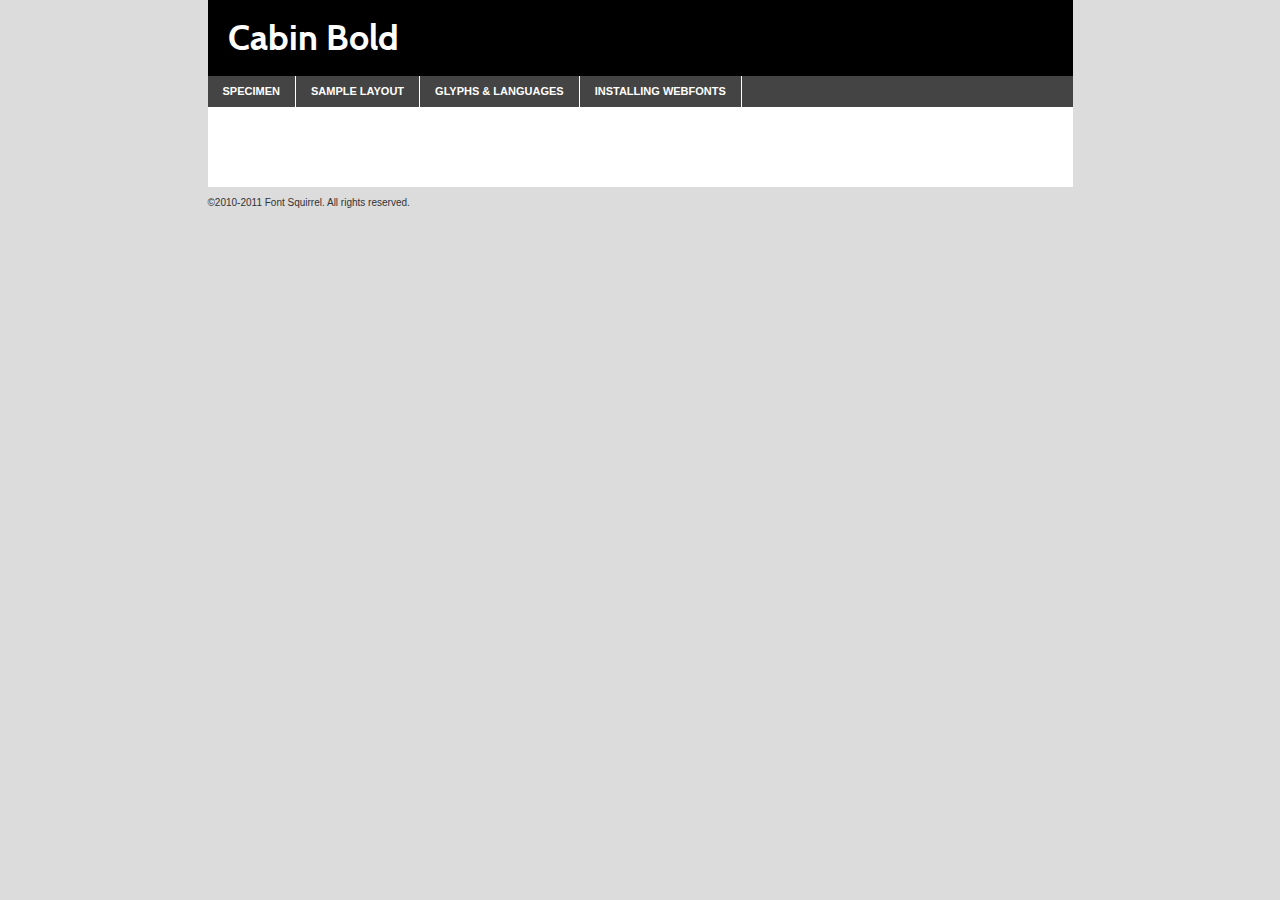
<file: fonts/cabin-bold-demo.html>
<!DOCTYPE html PUBLIC "-//W3C//DTD XHTML 1.0 Transitional//EN"
	"http://www.w3.org/TR/xhtml1/DTD/xhtml1-transitional.dtd">

<html xmlns="http://www.w3.org/1999/xhtml" xml:lang="en" lang="en">
<head>
	<meta http-equiv="Content-Type" content="text/html; charset=utf-8" />
	<script src="http://ajax.googleapis.com/ajax/libs/jquery/1.7.2/jquery.min.js" type="text/javascript" charset="utf-8"></script>
	<script src="specimen_files/easytabs.js" type="text/javascript" charset="utf-8"></script>
	<link rel="stylesheet" href="specimen_files/specimen_stylesheet.css" type="text/css" charset="utf-8" />
	<link rel="stylesheet" href="stylesheet.css" type="text/css" charset="utf-8" />

	<style type="text/css">
					body{
				font-family: 'cabinbold';
							}
		</style>

	<title>Cabin Bold Specimen</title>
	
	
	<script type="text/javascript" charset="utf-8">
		$(document).ready(function() {
			$('#container').easyTabs({defaultContent:1});
		});
	</script>
</head>

<body>
<div id="container">
	<div id="header">
		Cabin Bold	</div>
	<ul class="tabs">
		<li><a href="#specimen">Specimen</a></li>
		<li><a href="#layout">Sample Layout</a></li>
				<li><a href="#glyphs">Glyphs &amp; Languages</a></li>
		<li><a href="#installing">Installing Webfonts</a></li>
		
	</ul>
	
	<div id="main_content">

		
			<div id="specimen">
		
				<div class="section">
					<div class="grid12 firstcol">
						<div class="huge">AaBb</div>
					</div>
				</div>
		
				<div class="section">
					<div class="glyph_range">A&#x200B;B&#x200b;C&#x200b;D&#x200b;E&#x200b;F&#x200b;G&#x200b;H&#x200b;I&#x200b;J&#x200b;K&#x200b;L&#x200b;M&#x200b;N&#x200b;O&#x200b;P&#x200b;Q&#x200b;R&#x200b;S&#x200b;T&#x200b;U&#x200b;V&#x200b;W&#x200b;X&#x200b;Y&#x200b;Z&#x200b;a&#x200b;b&#x200b;c&#x200b;d&#x200b;e&#x200b;f&#x200b;g&#x200b;h&#x200b;i&#x200b;j&#x200b;k&#x200b;l&#x200b;m&#x200b;n&#x200b;o&#x200b;p&#x200b;q&#x200b;r&#x200b;s&#x200b;t&#x200b;u&#x200b;v&#x200b;w&#x200b;x&#x200b;y&#x200b;z&#x200b;1&#x200b;2&#x200b;3&#x200b;4&#x200b;5&#x200b;6&#x200b;7&#x200b;8&#x200b;9&#x200b;0&#x200b;&amp;&#x200b;.&#x200b;,&#x200b;?&#x200b;!&#x200b;&#64;&#x200b;(&#x200b;)&#x200b;#&#x200b;$&#x200b;%&#x200b;*&#x200b;+&#x200b;-&#x200b;=&#x200b;:&#x200b;;</div>
				</div>
				<div class="section">
					<div class="grid12 firstcol">
						<table class="sample_table">
							<tr><td>10</td><td class="size10">abcdefghijklmnopqrstuvwxyzABCDEFGHIJKLMNOPQRSTUVWXYZ0123456789abcdefghijklmnopqrstuvwxyzABCDEFGHIJKLMNOPQRSTUVWXYZ0123456789abcdefghijklmnopqrstuvwxyzABCDEFGHIJKLMNOPQRSTUVWXYZ</td></tr>
							<tr><td>11</td><td class="size11">abcdefghijklmnopqrstuvwxyzABCDEFGHIJKLMNOPQRSTUVWXYZ0123456789abcdefghijklmnopqrstuvwxyzABCDEFGHIJKLMNOPQRSTUVWXYZ0123456789abcdefghijklmnopqrstuvwxyzABCDEFGHIJKLMNOPQRSTUVWXYZ</td></tr>
							<tr><td>12</td><td class="size12">abcdefghijklmnopqrstuvwxyzABCDEFGHIJKLMNOPQRSTUVWXYZ0123456789abcdefghijklmnopqrstuvwxyzABCDEFGHIJKLMNOPQRSTUVWXYZ0123456789abcdefghijklmnopqrstuvwxyzABCDEFGHIJKLMNOPQRSTUVWXYZ</td></tr>
							<tr><td>13</td><td class="size13">abcdefghijklmnopqrstuvwxyzABCDEFGHIJKLMNOPQRSTUVWXYZ0123456789abcdefghijklmnopqrstuvwxyzABCDEFGHIJKLMNOPQRSTUVWXYZ0123456789abcdefghijklmnopqrstuvwxyzABCDEFGHIJKLMNOPQRSTUVWXYZ</td></tr>
							<tr><td>14</td><td class="size14">abcdefghijklmnopqrstuvwxyzABCDEFGHIJKLMNOPQRSTUVWXYZ0123456789abcdefghijklmnopqrstuvwxyzABCDEFGHIJKLMNOPQRSTUVWXYZ0123456789abcdefghijklmnopqrstuvwxyzABCDEFGHIJKLMNOPQRSTUVWXYZ</td></tr>
							<tr><td>16</td><td class="size16">abcdefghijklmnopqrstuvwxyzABCDEFGHIJKLMNOPQRSTUVWXYZ0123456789abcdefghijklmnopqrstuvwxyzABCDEFGHIJKLMNOPQRSTUVWXYZ</td></tr>
							<tr><td>18</td><td class="size18">abcdefghijklmnopqrstuvwxyzABCDEFGHIJKLMNOPQRSTUVWXYZ0123456789abcdefghijklmnopqrstuvwxyzABCDEFGHIJKLMNOPQRSTUVWXYZ</td></tr>
							<tr><td>20</td><td class="size20">abcdefghijklmnopqrstuvwxyzABCDEFGHIJKLMNOPQRSTUVWXYZ0123456789abcdefghijklmnopqrstuvwxyzABCDEFGHIJKLMNOPQRSTUVWXYZ</td></tr>
							<tr><td>24</td><td class="size24">abcdefghijklmnopqrstuvwxyzABCDEFGHIJKLMNOPQRSTUVWXYZ0123456789abcdefghijklmnopqrstuvwxyzABCDEFGHIJKLMNOPQRSTUVWXYZ</td></tr>
							<tr><td>30</td><td class="size30">abcdefghijklmnopqrstuvwxyzABCDEFGHIJKLMNOPQRSTUVWXYZ0123456789abcdefghijklmnopqrstuvwxyzABCDEFGHIJKLMNOPQRSTUVWXYZ</td></tr>
							<tr><td>36</td><td class="size36">abcdefghijklmnopqrstuvwxyzABCDEFGHIJKLMNOPQRSTUVWXYZ0123456789abcdefghijklmnopqrstuvwxyzABCDEFGHIJKLMNOPQRSTUVWXYZ</td></tr>
							<tr><td>48</td><td class="size48">abcdefghijklmnopqrstuvwxyzABCDEFGHIJKLMNOPQRSTUVWXYZ0123456789abcdefghijklmnopqrstuvwxyzABCDEFGHIJKLMNOPQRSTUVWXYZ</td></tr>
							<tr><td>60</td><td class="size60">abcdefghijklmnopqrstuvwxyzABCDEFGHIJKLMNOPQRSTUVWXYZ0123456789abcdefghijklmnopqrstuvwxyzABCDEFGHIJKLMNOPQRSTUVWXYZ</td></tr>
							<tr><td>72</td><td class="size72">abcdefghijklmnopqrstuvwxyzABCDEFGHIJKLMNOPQRSTUVWXYZ0123456789abcdefghijklmnopqrstuvwxyzABCDEFGHIJKLMNOPQRSTUVWXYZ</td></tr>
							<tr><td>90</td><td class="size90">abcdefghijklmnopqrstuvwxyzABCDEFGHIJKLMNOPQRSTUVWXYZ0123456789abcdefghijklmnopqrstuvwxyzABCDEFGHIJKLMNOPQRSTUVWXYZ</td></tr>
						</table>
				
					</div>
			
				</div>
		
		
		
								<div class="section" id="bodycomparison">


										<div id="xheight">
				<div class="fontbody">&#xE000;&#xE000;&#xE000;&#xE000;&#xE000;&#xE000;&#xE000;&#xE000;&#xE000;&#xE000;&#xE000;&#xE000;&#xE000;&#xE000;&#xE000;&#xE000;&#xE000;&#xE000;&#xE000;&#xE000;&#xE000;&#xE000;&#xE000;&#xE000;&#xE000;&#xE000;&#xE000;&#xE000;&#xE000;&#xE000;&#xE000;&#xE000;&#xE000;&#xE000;&#xE000;&#xE000;&#xE000;&#xE000;&#xE000;&#xE000;&#xE000;&#xE000;&#xE000;&#xE000;&#xE000;&#xE000;&#xE000;&#xE000;&#xE000;&#xE000;&#xE000;&#xE000;&#xE000;&#xE000;&#xE000;&#xE000;&#xE000;&#xE000;&#xE000;&#xE000;&#xE000;&#xE000;&#xE000;&#xE000;&#xE000;&#xE000;&#xE000;&#xE000;&#xE000;&#xE000;&#xE000;&#xE000;&#xE000;&#xE000;&#xE000;&#xE000;&#xE000;&#xE000;&#xE000;&#xE000;&#xE000;&#xE000;&#xE000;&#xE000;&#xE000;&#xE000;&#xE000;&#xE000;&#xE000;&#xE000;&#xE000;&#xE000;&#xE000;&#xE000;&#xE000;&#xE000;&#xE000;&#xE000;&#xE000;body</div><div class="arialbody">body</div><div class="verdanabody">body</div><div class="georgiabody">body</div></div>
										<div class="fontbody" style="z-index:1">
											body<span>Cabin Bold</span>
										</div>
										<div class="arialbody" style="z-index:1">
											body<span>Arial</span>
										</div>
										<div class="verdanabody" style="z-index:1">
											body<span>Verdana</span>
										</div>
										<div class="georgiabody" style="z-index:1">
											body<span>Georgia</span>
										</div>



								</div>
		
		
				<div class="section psample psample_row1" id="">
					
					<div class="grid2 firstcol">
						<p class="size10"><span>10.</span>Aenean lacinia bibendum nulla sed consectetur. Fusce dapibus, tellus ac cursus commodo, tortor mauris condimentum nibh, ut fermentum massa justo sit amet risus. Nullam id dolor id nibh ultricies vehicula ut id elit. Cum sociis natoque penatibus et magnis dis parturient montes, nascetur ridiculus mus. Nulla vitae elit libero, a pharetra augue.</p>
			
					</div>
					<div class="grid3">
						<p class="size11"><span>11.</span>Aenean lacinia bibendum nulla sed consectetur. Fusce dapibus, tellus ac cursus commodo, tortor mauris condimentum nibh, ut fermentum massa justo sit amet risus. Nullam id dolor id nibh ultricies vehicula ut id elit. Cum sociis natoque penatibus et magnis dis parturient montes, nascetur ridiculus mus. Nulla vitae elit libero, a pharetra augue.</p>
			
					</div>
					<div class="grid3">
						<p class="size12"><span>12.</span>Aenean lacinia bibendum nulla sed consectetur. Fusce dapibus, tellus ac cursus commodo, tortor mauris condimentum nibh, ut fermentum massa justo sit amet risus. Nullam id dolor id nibh ultricies vehicula ut id elit. Cum sociis natoque penatibus et magnis dis parturient montes, nascetur ridiculus mus. Nulla vitae elit libero, a pharetra augue.</p>
			
					</div>
					<div class="grid4">
						<p class="size13"><span>13.</span>Aenean lacinia bibendum nulla sed consectetur. Fusce dapibus, tellus ac cursus commodo, tortor mauris condimentum nibh, ut fermentum massa justo sit amet risus. Nullam id dolor id nibh ultricies vehicula ut id elit. Cum sociis natoque penatibus et magnis dis parturient montes, nascetur ridiculus mus. Nulla vitae elit libero, a pharetra augue.</p>
			
					</div>
					<div class="white_blend"></div>
					
				</div>
				<div class="section psample psample_row2" id="">
					<div class="grid3 firstcol">
						<p class="size14"><span>14.</span>Aenean lacinia bibendum nulla sed consectetur. Fusce dapibus, tellus ac cursus commodo, tortor mauris condimentum nibh, ut fermentum massa justo sit amet risus. Nullam id dolor id nibh ultricies vehicula ut id elit. Cum sociis natoque penatibus et magnis dis parturient montes, nascetur ridiculus mus. Nulla vitae elit libero, a pharetra augue.</p>
			
					</div>
					<div class="grid4">
						<p class="size16"><span>16.</span>Aenean lacinia bibendum nulla sed consectetur. Fusce dapibus, tellus ac cursus commodo, tortor mauris condimentum nibh, ut fermentum massa justo sit amet risus. Nullam id dolor id nibh ultricies vehicula ut id elit. Cum sociis natoque penatibus et magnis dis parturient montes, nascetur ridiculus mus. Nulla vitae elit libero, a pharetra augue.</p>
			
					</div>
					<div class="grid5">
						<p class="size18"><span>18.</span>Aenean lacinia bibendum nulla sed consectetur. Fusce dapibus, tellus ac cursus commodo, tortor mauris condimentum nibh, ut fermentum massa justo sit amet risus. Nullam id dolor id nibh ultricies vehicula ut id elit. Cum sociis natoque penatibus et magnis dis parturient montes, nascetur ridiculus mus. Nulla vitae elit libero, a pharetra augue.</p>
			
					</div>

					<div class="white_blend"></div>

				</div>
				
				<div class="section psample psample_row3" id="">
					<div class="grid5 firstcol">
						<p class="size20"><span>20.</span>Aenean lacinia bibendum nulla sed consectetur. Fusce dapibus, tellus ac cursus commodo, tortor mauris condimentum nibh, ut fermentum massa justo sit amet risus. Nullam id dolor id nibh ultricies vehicula ut id elit. Cum sociis natoque penatibus et magnis dis parturient montes, nascetur ridiculus mus. Nulla vitae elit libero, a pharetra augue.</p>
					</div>
					<div class="grid7">
						<p class="size24"><span>24.</span>Aenean lacinia bibendum nulla sed consectetur. Fusce dapibus, tellus ac cursus commodo, tortor mauris condimentum nibh, ut fermentum massa justo sit amet risus. Nullam id dolor id nibh ultricies vehicula ut id elit. Cum sociis natoque penatibus et magnis dis parturient montes, nascetur ridiculus mus. Nulla vitae elit libero, a pharetra augue.</p>
					</div>
					
					<div class="white_blend"></div>
					
				</div>
				
				<div class="section psample psample_row4" id="">
					<div class="grid12 firstcol">
						<p class="size30"><span>30.</span>Aenean lacinia bibendum nulla sed consectetur. Fusce dapibus, tellus ac cursus commodo, tortor mauris condimentum nibh, ut fermentum massa justo sit amet risus. Nullam id dolor id nibh ultricies vehicula ut id elit. Cum sociis natoque penatibus et magnis dis parturient montes, nascetur ridiculus mus. Nulla vitae elit libero, a pharetra augue.</p>
					</div>
					<div class="white_blend"></div>
					
				</div>
				
				
				
				<div class="section psample psample_row1 fullreverse">
					<div class="grid2 firstcol">
						<p class="size10"><span>10.</span>Aenean lacinia bibendum nulla sed consectetur. Fusce dapibus, tellus ac cursus commodo, tortor mauris condimentum nibh, ut fermentum massa justo sit amet risus. Nullam id dolor id nibh ultricies vehicula ut id elit. Cum sociis natoque penatibus et magnis dis parturient montes, nascetur ridiculus mus. Nulla vitae elit libero, a pharetra augue.</p>
			
					</div>
					<div class="grid3">
						<p class="size11"><span>11.</span>Aenean lacinia bibendum nulla sed consectetur. Fusce dapibus, tellus ac cursus commodo, tortor mauris condimentum nibh, ut fermentum massa justo sit amet risus. Nullam id dolor id nibh ultricies vehicula ut id elit. Cum sociis natoque penatibus et magnis dis parturient montes, nascetur ridiculus mus. Nulla vitae elit libero, a pharetra augue.</p>
			
					</div>
					<div class="grid3">
						<p class="size12"><span>12.</span>Aenean lacinia bibendum nulla sed consectetur. Fusce dapibus, tellus ac cursus commodo, tortor mauris condimentum nibh, ut fermentum massa justo sit amet risus. Nullam id dolor id nibh ultricies vehicula ut id elit. Cum sociis natoque penatibus et magnis dis parturient montes, nascetur ridiculus mus. Nulla vitae elit libero, a pharetra augue.</p>
			
					</div>
					<div class="grid4">
						<p class="size13"><span>13.</span>Aenean lacinia bibendum nulla sed consectetur. Fusce dapibus, tellus ac cursus commodo, tortor mauris condimentum nibh, ut fermentum massa justo sit amet risus. Nullam id dolor id nibh ultricies vehicula ut id elit. Cum sociis natoque penatibus et magnis dis parturient montes, nascetur ridiculus mus. Nulla vitae elit libero, a pharetra augue.</p>
			
					</div>
					<div class="black_blend"></div>
					
				</div>
				
				<div class="section psample psample_row2 fullreverse">
					<div class="grid3 firstcol">
						<p class="size14"><span>14.</span>Aenean lacinia bibendum nulla sed consectetur. Fusce dapibus, tellus ac cursus commodo, tortor mauris condimentum nibh, ut fermentum massa justo sit amet risus. Nullam id dolor id nibh ultricies vehicula ut id elit. Cum sociis natoque penatibus et magnis dis parturient montes, nascetur ridiculus mus. Nulla vitae elit libero, a pharetra augue.</p>
			
					</div>
					<div class="grid4">
						<p class="size16"><span>16.</span>Aenean lacinia bibendum nulla sed consectetur. Fusce dapibus, tellus ac cursus commodo, tortor mauris condimentum nibh, ut fermentum massa justo sit amet risus. Nullam id dolor id nibh ultricies vehicula ut id elit. Cum sociis natoque penatibus et magnis dis parturient montes, nascetur ridiculus mus. Nulla vitae elit libero, a pharetra augue.</p>
			
					</div>
					<div class="grid5">
						<p class="size18"><span>18.</span>Aenean lacinia bibendum nulla sed consectetur. Fusce dapibus, tellus ac cursus commodo, tortor mauris condimentum nibh, ut fermentum massa justo sit amet risus. Nullam id dolor id nibh ultricies vehicula ut id elit. Cum sociis natoque penatibus et magnis dis parturient montes, nascetur ridiculus mus. Nulla vitae elit libero, a pharetra augue.</p>
			
					</div>
					<div class="black_blend"></div>

				</div>
				
				<div class="section psample fullreverse psample_row3" id="">
					<div class="grid5 firstcol">
						<p class="size20"><span>20.</span>Aenean lacinia bibendum nulla sed consectetur. Fusce dapibus, tellus ac cursus commodo, tortor mauris condimentum nibh, ut fermentum massa justo sit amet risus. Nullam id dolor id nibh ultricies vehicula ut id elit. Cum sociis natoque penatibus et magnis dis parturient montes, nascetur ridiculus mus. Nulla vitae elit libero, a pharetra augue.</p>
					</div>
					<div class="grid7">
						<p class="size24"><span>24.</span>Aenean lacinia bibendum nulla sed consectetur. Fusce dapibus, tellus ac cursus commodo, tortor mauris condimentum nibh, ut fermentum massa justo sit amet risus. Nullam id dolor id nibh ultricies vehicula ut id elit. Cum sociis natoque penatibus et magnis dis parturient montes, nascetur ridiculus mus. Nulla vitae elit libero, a pharetra augue.</p>
					</div>
					
					<div class="black_blend"></div>
					
				</div>
				
				<div class="section psample fullreverse psample_row4" id="" style="border-bottom: 20px #000 solid;">
					<div class="grid12 firstcol">
						<p class="size30"><span>30.</span>Aenean lacinia bibendum nulla sed consectetur. Fusce dapibus, tellus ac cursus commodo, tortor mauris condimentum nibh, ut fermentum massa justo sit amet risus. Nullam id dolor id nibh ultricies vehicula ut id elit. Cum sociis natoque penatibus et magnis dis parturient montes, nascetur ridiculus mus. Nulla vitae elit libero, a pharetra augue.</p>
					</div>
					<div class="black_blend"></div>
					
				</div>
				
				
				
				
			</div>
			
			<div id="layout">
				
				<div class="section">
					
					<div class="grid12 firstcol">
						<h1>Lorem Ipsum Dolor</h1>
						<h2>Etiam porta sem malesuada magna mollis euismod</h2>
						
						<p class="byline">By <a href="#link">Aenean Lacinia</a></p>
					</div>
				</div>
				<div class="section">
					<div class="grid8 firstcol">
						<p class="large">Donec sed odio dui. Morbi leo risus, porta ac consectetur ac, vestibulum at eros. Fusce dapibus, tellus ac cursus commodo, tortor mauris condimentum nibh, ut fermentum massa justo sit amet risus. </p>

						
						<h3>Pellentesque ornare sem</h3>

						<p>Maecenas sed diam eget risus varius blandit sit amet non magna. Maecenas faucibus mollis interdum. Donec ullamcorper nulla non metus auctor fringilla. Nullam id dolor id nibh ultricies vehicula ut id elit. Nullam id dolor id nibh ultricies vehicula ut id elit. </p>

						<p>Aenean eu leo quam. Pellentesque ornare sem lacinia quam venenatis vestibulum. Lorem ipsum dolor sit amet, consectetur adipiscing elit. Cum sociis natoque penatibus et magnis dis parturient montes, nascetur ridiculus mus. </p>

						<p>Nulla vitae elit libero, a pharetra augue. Praesent commodo cursus magna, vel scelerisque nisl consectetur et. Aenean lacinia bibendum nulla sed consectetur. </p>

						<p>Nullam quis risus eget urna mollis ornare vel eu leo. Nullam quis risus eget urna mollis ornare vel eu leo. Maecenas sed diam eget risus varius blandit sit amet non magna. Donec ullamcorper nulla non metus auctor fringilla. </p>

						<h3>Cras mattis consectetur</h3>

						<p>Aenean eu leo quam. Pellentesque ornare sem lacinia quam venenatis vestibulum. Aenean lacinia bibendum nulla sed consectetur. Integer posuere erat a ante venenatis dapibus posuere velit aliquet. Cras mattis consectetur purus sit amet fermentum. </p>

						<p>Nullam id dolor id nibh ultricies vehicula ut id elit. Nullam quis risus eget urna mollis ornare vel eu leo. Cras mattis consectetur purus sit amet fermentum.</p>
					</div>
					
					<div class="grid4 sidebar">
						
						<div class="box reverse">
							<p class="last">Nullam quis risus eget urna mollis ornare vel eu leo. Donec ullamcorper nulla non metus auctor fringilla. Cras mattis consectetur purus sit amet fermentum. Sed posuere consectetur est at lobortis. Lorem ipsum dolor sit amet, consectetur adipiscing elit. </p>
						</div>
						
						<p class="caption">Maecenas sed diam eget risus varius.</p>

						<p>Vestibulum id ligula porta felis euismod semper. Integer posuere erat a ante venenatis dapibus posuere velit aliquet. Vestibulum id ligula porta felis euismod semper. Sed posuere consectetur est at lobortis. Maecenas sed diam eget risus varius blandit sit amet non magna. Fusce dapibus, tellus ac cursus commodo, tortor mauris condimentum nibh, ut fermentum massa justo sit amet risus. </p>

					

						<p>Duis mollis, est non commodo luctus, nisi erat porttitor ligula, eget lacinia odio sem nec elit. Aenean lacinia bibendum nulla sed consectetur. Vivamus sagittis lacus vel augue laoreet rutrum faucibus dolor auctor. Aenean lacinia bibendum nulla sed consectetur. Nullam quis risus eget urna mollis ornare vel eu leo. </p>

						<p>Praesent commodo cursus magna, vel scelerisque nisl consectetur et. Donec ullamcorper nulla non metus auctor fringilla. Maecenas faucibus mollis interdum. Fusce dapibus, tellus ac cursus commodo, tortor mauris condimentum nibh, ut fermentum massa justo sit amet risus. </p>

					</div>
				</div>
				
			</div>


			



		<div id="glyphs">
			<div class="section">
				<div class="grid12 firstcol">
			
				<h1>Language Support</h1>
				<p>The subset of Cabin Bold in this kit supports the following languages:<br />
			
					Albanian, Danish, Dutch, English, Faroese, French, German, Icelandic, Italian, Malagasy, Norwegian, Spanish, Swedish				</p>
				<h1>Glyph Chart</h1>
				<p>The subset of Cabin Bold in this kit includes all the glyphs listed below. Unicode entities are included above each glyph to help you insert individual characters into your layout.</p>
				<div id="glyph_chart">
			
																														 <div><p>&amp;#13;</p>&#13;</div>
																				 <div><p>&amp;#32;</p>&#32;</div>
																				 <div><p>&amp;#33;</p>&#33;</div>
																				 <div><p>&amp;#34;</p>&#34;</div>
																				 <div><p>&amp;#35;</p>&#35;</div>
																				 <div><p>&amp;#36;</p>&#36;</div>
																				 <div><p>&amp;#37;</p>&#37;</div>
																				 <div><p>&amp;#38;</p>&#38;</div>
																				 <div><p>&amp;#39;</p>&#39;</div>
																				 <div><p>&amp;#40;</p>&#40;</div>
																				 <div><p>&amp;#41;</p>&#41;</div>
																				 <div><p>&amp;#42;</p>&#42;</div>
																				 <div><p>&amp;#43;</p>&#43;</div>
																				 <div><p>&amp;#44;</p>&#44;</div>
																				 <div><p>&amp;#45;</p>&#45;</div>
																				 <div><p>&amp;#46;</p>&#46;</div>
																				 <div><p>&amp;#47;</p>&#47;</div>
																				 <div><p>&amp;#48;</p>&#48;</div>
																				 <div><p>&amp;#49;</p>&#49;</div>
																				 <div><p>&amp;#50;</p>&#50;</div>
																				 <div><p>&amp;#51;</p>&#51;</div>
																				 <div><p>&amp;#52;</p>&#52;</div>
																				 <div><p>&amp;#53;</p>&#53;</div>
																				 <div><p>&amp;#54;</p>&#54;</div>
																				 <div><p>&amp;#55;</p>&#55;</div>
																				 <div><p>&amp;#56;</p>&#56;</div>
																				 <div><p>&amp;#57;</p>&#57;</div>
																				 <div><p>&amp;#58;</p>&#58;</div>
																				 <div><p>&amp;#59;</p>&#59;</div>
																				 <div><p>&amp;#60;</p>&#60;</div>
																				 <div><p>&amp;#61;</p>&#61;</div>
																				 <div><p>&amp;#62;</p>&#62;</div>
																				 <div><p>&amp;#63;</p>&#63;</div>
																				 <div><p>&amp;#64;</p>&#64;</div>
																				 <div><p>&amp;#65;</p>&#65;</div>
																				 <div><p>&amp;#66;</p>&#66;</div>
																				 <div><p>&amp;#67;</p>&#67;</div>
																				 <div><p>&amp;#68;</p>&#68;</div>
																				 <div><p>&amp;#69;</p>&#69;</div>
																				 <div><p>&amp;#70;</p>&#70;</div>
																				 <div><p>&amp;#71;</p>&#71;</div>
																				 <div><p>&amp;#72;</p>&#72;</div>
																				 <div><p>&amp;#73;</p>&#73;</div>
																				 <div><p>&amp;#74;</p>&#74;</div>
																				 <div><p>&amp;#75;</p>&#75;</div>
																				 <div><p>&amp;#76;</p>&#76;</div>
																				 <div><p>&amp;#77;</p>&#77;</div>
																				 <div><p>&amp;#78;</p>&#78;</div>
																				 <div><p>&amp;#79;</p>&#79;</div>
																				 <div><p>&amp;#80;</p>&#80;</div>
																				 <div><p>&amp;#81;</p>&#81;</div>
																				 <div><p>&amp;#82;</p>&#82;</div>
																				 <div><p>&amp;#83;</p>&#83;</div>
																				 <div><p>&amp;#84;</p>&#84;</div>
																				 <div><p>&amp;#85;</p>&#85;</div>
																				 <div><p>&amp;#86;</p>&#86;</div>
																				 <div><p>&amp;#87;</p>&#87;</div>
																				 <div><p>&amp;#88;</p>&#88;</div>
																				 <div><p>&amp;#89;</p>&#89;</div>
																				 <div><p>&amp;#90;</p>&#90;</div>
																				 <div><p>&amp;#91;</p>&#91;</div>
																				 <div><p>&amp;#92;</p>&#92;</div>
																				 <div><p>&amp;#93;</p>&#93;</div>
																				 <div><p>&amp;#94;</p>&#94;</div>
																				 <div><p>&amp;#95;</p>&#95;</div>
																				 <div><p>&amp;#96;</p>&#96;</div>
																				 <div><p>&amp;#97;</p>&#97;</div>
																				 <div><p>&amp;#98;</p>&#98;</div>
																				 <div><p>&amp;#99;</p>&#99;</div>
																				 <div><p>&amp;#100;</p>&#100;</div>
																				 <div><p>&amp;#101;</p>&#101;</div>
																				 <div><p>&amp;#102;</p>&#102;</div>
																				 <div><p>&amp;#103;</p>&#103;</div>
																				 <div><p>&amp;#104;</p>&#104;</div>
																				 <div><p>&amp;#105;</p>&#105;</div>
																				 <div><p>&amp;#106;</p>&#106;</div>
																				 <div><p>&amp;#107;</p>&#107;</div>
																				 <div><p>&amp;#108;</p>&#108;</div>
																				 <div><p>&amp;#109;</p>&#109;</div>
																				 <div><p>&amp;#110;</p>&#110;</div>
																				 <div><p>&amp;#111;</p>&#111;</div>
																				 <div><p>&amp;#112;</p>&#112;</div>
																				 <div><p>&amp;#113;</p>&#113;</div>
																				 <div><p>&amp;#114;</p>&#114;</div>
																				 <div><p>&amp;#115;</p>&#115;</div>
																				 <div><p>&amp;#116;</p>&#116;</div>
																				 <div><p>&amp;#117;</p>&#117;</div>
																				 <div><p>&amp;#118;</p>&#118;</div>
																				 <div><p>&amp;#119;</p>&#119;</div>
																				 <div><p>&amp;#120;</p>&#120;</div>
																				 <div><p>&amp;#121;</p>&#121;</div>
																				 <div><p>&amp;#122;</p>&#122;</div>
																				 <div><p>&amp;#123;</p>&#123;</div>
																				 <div><p>&amp;#124;</p>&#124;</div>
																				 <div><p>&amp;#125;</p>&#125;</div>
																				 <div><p>&amp;#126;</p>&#126;</div>
																				 <div><p>&amp;#160;</p>&#160;</div>
																				 <div><p>&amp;#161;</p>&#161;</div>
																				 <div><p>&amp;#162;</p>&#162;</div>
																				 <div><p>&amp;#163;</p>&#163;</div>
																				 <div><p>&amp;#164;</p>&#164;</div>
																				 <div><p>&amp;#165;</p>&#165;</div>
																				 <div><p>&amp;#166;</p>&#166;</div>
																				 <div><p>&amp;#167;</p>&#167;</div>
																				 <div><p>&amp;#168;</p>&#168;</div>
																				 <div><p>&amp;#169;</p>&#169;</div>
																				 <div><p>&amp;#170;</p>&#170;</div>
																				 <div><p>&amp;#171;</p>&#171;</div>
																				 <div><p>&amp;#172;</p>&#172;</div>
																				 <div><p>&amp;#173;</p>&#173;</div>
																				 <div><p>&amp;#174;</p>&#174;</div>
																				 <div><p>&amp;#176;</p>&#176;</div>
																				 <div><p>&amp;#177;</p>&#177;</div>
																				 <div><p>&amp;#178;</p>&#178;</div>
																				 <div><p>&amp;#179;</p>&#179;</div>
																				 <div><p>&amp;#180;</p>&#180;</div>
																				 <div><p>&amp;#181;</p>&#181;</div>
																				 <div><p>&amp;#182;</p>&#182;</div>
																				 <div><p>&amp;#183;</p>&#183;</div>
																				 <div><p>&amp;#184;</p>&#184;</div>
																				 <div><p>&amp;#185;</p>&#185;</div>
																				 <div><p>&amp;#186;</p>&#186;</div>
																				 <div><p>&amp;#187;</p>&#187;</div>
																				 <div><p>&amp;#188;</p>&#188;</div>
																				 <div><p>&amp;#189;</p>&#189;</div>
																				 <div><p>&amp;#190;</p>&#190;</div>
																				 <div><p>&amp;#191;</p>&#191;</div>
																				 <div><p>&amp;#192;</p>&#192;</div>
																				 <div><p>&amp;#193;</p>&#193;</div>
																				 <div><p>&amp;#194;</p>&#194;</div>
																				 <div><p>&amp;#195;</p>&#195;</div>
																				 <div><p>&amp;#196;</p>&#196;</div>
																				 <div><p>&amp;#197;</p>&#197;</div>
																				 <div><p>&amp;#198;</p>&#198;</div>
																				 <div><p>&amp;#199;</p>&#199;</div>
																				 <div><p>&amp;#200;</p>&#200;</div>
																				 <div><p>&amp;#201;</p>&#201;</div>
																				 <div><p>&amp;#202;</p>&#202;</div>
																				 <div><p>&amp;#203;</p>&#203;</div>
																				 <div><p>&amp;#204;</p>&#204;</div>
																				 <div><p>&amp;#205;</p>&#205;</div>
																				 <div><p>&amp;#206;</p>&#206;</div>
																				 <div><p>&amp;#207;</p>&#207;</div>
																				 <div><p>&amp;#208;</p>&#208;</div>
																				 <div><p>&amp;#209;</p>&#209;</div>
																				 <div><p>&amp;#210;</p>&#210;</div>
																				 <div><p>&amp;#211;</p>&#211;</div>
																				 <div><p>&amp;#212;</p>&#212;</div>
																				 <div><p>&amp;#213;</p>&#213;</div>
																				 <div><p>&amp;#214;</p>&#214;</div>
																				 <div><p>&amp;#215;</p>&#215;</div>
																				 <div><p>&amp;#216;</p>&#216;</div>
																				 <div><p>&amp;#217;</p>&#217;</div>
																				 <div><p>&amp;#218;</p>&#218;</div>
																				 <div><p>&amp;#219;</p>&#219;</div>
																				 <div><p>&amp;#220;</p>&#220;</div>
																				 <div><p>&amp;#221;</p>&#221;</div>
																				 <div><p>&amp;#222;</p>&#222;</div>
																				 <div><p>&amp;#223;</p>&#223;</div>
																				 <div><p>&amp;#224;</p>&#224;</div>
																				 <div><p>&amp;#225;</p>&#225;</div>
																				 <div><p>&amp;#226;</p>&#226;</div>
																				 <div><p>&amp;#227;</p>&#227;</div>
																				 <div><p>&amp;#228;</p>&#228;</div>
																				 <div><p>&amp;#229;</p>&#229;</div>
																				 <div><p>&amp;#230;</p>&#230;</div>
																				 <div><p>&amp;#231;</p>&#231;</div>
																				 <div><p>&amp;#232;</p>&#232;</div>
																				 <div><p>&amp;#233;</p>&#233;</div>
																				 <div><p>&amp;#234;</p>&#234;</div>
																				 <div><p>&amp;#235;</p>&#235;</div>
																				 <div><p>&amp;#236;</p>&#236;</div>
																				 <div><p>&amp;#237;</p>&#237;</div>
																				 <div><p>&amp;#238;</p>&#238;</div>
																				 <div><p>&amp;#239;</p>&#239;</div>
																				 <div><p>&amp;#240;</p>&#240;</div>
																				 <div><p>&amp;#241;</p>&#241;</div>
																				 <div><p>&amp;#242;</p>&#242;</div>
																				 <div><p>&amp;#243;</p>&#243;</div>
																				 <div><p>&amp;#244;</p>&#244;</div>
																				 <div><p>&amp;#245;</p>&#245;</div>
																				 <div><p>&amp;#246;</p>&#246;</div>
																				 <div><p>&amp;#247;</p>&#247;</div>
																				 <div><p>&amp;#248;</p>&#248;</div>
																				 <div><p>&amp;#249;</p>&#249;</div>
																				 <div><p>&amp;#250;</p>&#250;</div>
																				 <div><p>&amp;#251;</p>&#251;</div>
																				 <div><p>&amp;#252;</p>&#252;</div>
																				 <div><p>&amp;#253;</p>&#253;</div>
																				 <div><p>&amp;#254;</p>&#254;</div>
																				 <div><p>&amp;#255;</p>&#255;</div>
																				 <div><p>&amp;#338;</p>&#338;</div>
																				 <div><p>&amp;#339;</p>&#339;</div>
																				 <div><p>&amp;#376;</p>&#376;</div>
																				 <div><p>&amp;#710;</p>&#710;</div>
																				 <div><p>&amp;#732;</p>&#732;</div>
																				 <div><p>&amp;#8192;</p>&#8192;</div>
																				 <div><p>&amp;#8193;</p>&#8193;</div>
																				 <div><p>&amp;#8194;</p>&#8194;</div>
																				 <div><p>&amp;#8195;</p>&#8195;</div>
																				 <div><p>&amp;#8196;</p>&#8196;</div>
																				 <div><p>&amp;#8197;</p>&#8197;</div>
																				 <div><p>&amp;#8198;</p>&#8198;</div>
																				 <div><p>&amp;#8199;</p>&#8199;</div>
																				 <div><p>&amp;#8200;</p>&#8200;</div>
																				 <div><p>&amp;#8201;</p>&#8201;</div>
																				 <div><p>&amp;#8202;</p>&#8202;</div>
																				 <div><p>&amp;#8208;</p>&#8208;</div>
																				 <div><p>&amp;#8209;</p>&#8209;</div>
																				 <div><p>&amp;#8210;</p>&#8210;</div>
																				 <div><p>&amp;#8211;</p>&#8211;</div>
																				 <div><p>&amp;#8212;</p>&#8212;</div>
																				 <div><p>&amp;#8216;</p>&#8216;</div>
																				 <div><p>&amp;#8217;</p>&#8217;</div>
																				 <div><p>&amp;#8218;</p>&#8218;</div>
																				 <div><p>&amp;#8220;</p>&#8220;</div>
																				 <div><p>&amp;#8221;</p>&#8221;</div>
																				 <div><p>&amp;#8222;</p>&#8222;</div>
																				 <div><p>&amp;#8226;</p>&#8226;</div>
																				 <div><p>&amp;#8230;</p>&#8230;</div>
																				 <div><p>&amp;#8239;</p>&#8239;</div>
																				 <div><p>&amp;#8249;</p>&#8249;</div>
																				 <div><p>&amp;#8250;</p>&#8250;</div>
																				 <div><p>&amp;#8287;</p>&#8287;</div>
																				 <div><p>&amp;#8364;</p>&#8364;</div>
																				 <div><p>&amp;#8482;</p>&#8482;</div>
																				 <div><p>&amp;#57344;</p>&#57344;</div>
																												</div>	
				</div>
		
		
			</div>
		</div>
		
		
		<div id="specs">
			
		</div>
	
		<div id="installing">
			<div class="section">
				<div class="grid7 firstcol">
					<h1>Installing Webfonts</h1>
					
					<p>Webfonts are supported by all major browser platforms but not all in the same way. There are currently four different font formats that must be included in order to target all browsers. This includes TTF, WOFF, EOT and SVG.</p>
					
					<h2>1. Upload your webfonts</h2>
					<p>You must upload your webfont kit to your website. They should be in or near the same directory as your CSS files.</p>
					
					<h2>2. Include the webfont stylesheet</h2>
					<p>A special CSS @font-face declaration helps the various browsers select the appropriate font it needs without causing you a bunch of headaches. Learn more about this syntax by reading the <a href="http://www.fontspring.com/blog/further-hardening-of-the-bulletproof-syntax">Fontspring blog post</a> about it. The code for it is as follows:</p>


<code>
@font-face{ 
	font-family: 'MyWebFont';
	src: url('WebFont.eot');
	src: url('WebFont.eot?#iefix') format('embedded-opentype'),
	     url('WebFont.woff') format('woff'),
	     url('WebFont.ttf') format('truetype'),
	     url('WebFont.svg#webfont') format('svg');
}
</code>

	<p>We've already gone ahead and generated the code for you. All you have to do is link to the stylesheet in your HTML, like this:</p>
	<code>&lt;link rel=&quot;stylesheet&quot; href=&quot;stylesheet.css&quot; type=&quot;text/css&quot; charset=&quot;utf-8&quot; /&gt;</code>

					<h2>3. Modify your own stylesheet</h2>
					<p>To take advantage of your new fonts, you must tell your stylesheet to use them. Look at the original @font-face declaration above and find the property called "font-family." The name linked there will be what you use to reference the font. Prepend that webfont name to the font stack in the "font-family" property, inside the selector you want to change. For example:</p>
<code>p { font-family: 'WebFont', Arial, sans-serif; }</code>

<h2>4. Test</h2>
<p>Getting webfonts to work cross-browser <em>can</em> be tricky. Use the information in the sidebar to help you if you find that fonts aren't loading in a particular browser.</p>
				</div>
				
				<div class="grid5 sidebar">
					<div class="box">
						<h2>Troubleshooting<br />Font-Face Problems</h2>
						<p>Having trouble getting your webfonts to load in your new website? Here are some tips to sort out what might be the problem.</p>

						<h3>Fonts not showing in any browser</h3>

						<p>This sounds like you need to work on the plumbing. You either did not upload the fonts to the correct directory, or you did not link the fonts properly in the CSS. If you've confirmed that all this is correct and you still have a problem, take a look at your .htaccess file and see if requests are getting intercepted.</p>

						<h3>Fonts not loading in iPhone or iPad</h3>

						<p>The most common problem here is that you are serving the fonts from an IIS server. IIS refuses to serve files that have unknown MIME types. If that is the case, you must set the MIME type for SVG to "image/svg+xml" in the server settings. Follow these instructions from Microsoft if you need help.</p>

						<h3>Fonts not loading in Firefox</h3>

						<p>The primary reason for this failure? You are still using a version Firefox older than 3.5. So upgrade already! If that isn't it, then you are very likely serving fonts from a different domain. Firefox requires that all font assets be served from the same domain. Lastly it is possible that you need to add WOFF to your list of MIME types (if you are serving via IIS.)</p>

						<h3>Fonts not loading in IE</h3>

						<p>Are you looking at Internet Explorer on an actual Windows machine or are you cheating by using a service like Adobe BrowserLab? Many of these screenshot services do not render @font-face for IE. Best to test it on a real machine.</p>

						<h3>Fonts not loading in IE9</h3>

						<p>IE9, like Firefox, requires that fonts be served from the same domain as the website. Make sure that is the case.</p>
					</div>
				</div>
			</div>
			
		</div>
	
	</div>
	<div id="footer">
		<p>&copy;2010-2011 Font Squirrel. All rights reserved.</p>
	</div>
</div>
</body>
</html>
</file>
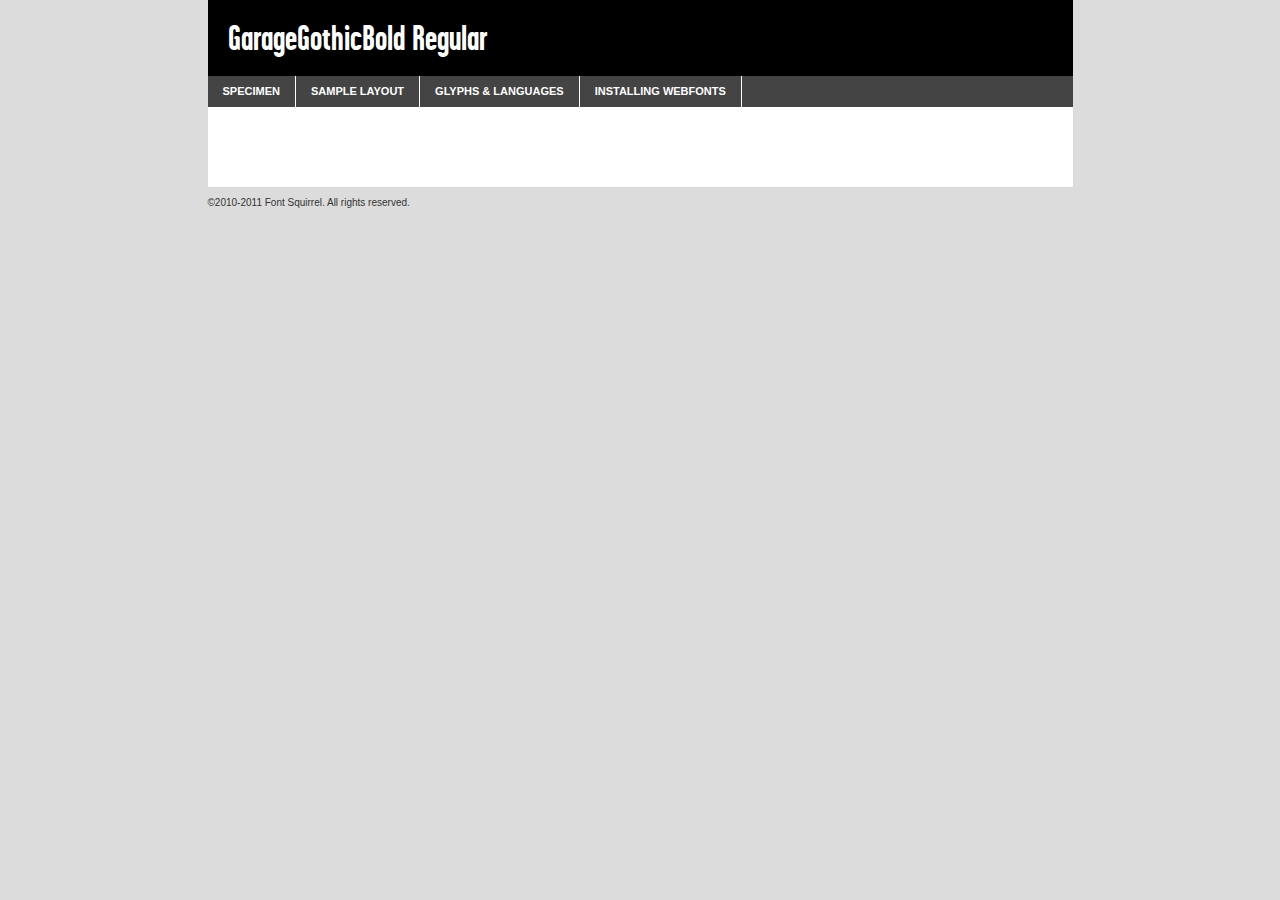
<file: fonts/garagegothic-bold-demo.html>
<!DOCTYPE html PUBLIC "-//W3C//DTD XHTML 1.0 Transitional//EN"
	"http://www.w3.org/TR/xhtml1/DTD/xhtml1-transitional.dtd">

<html xmlns="http://www.w3.org/1999/xhtml" xml:lang="en" lang="en">
<head>
	<meta http-equiv="Content-Type" content="text/html; charset=utf-8" />
	<script src="http://ajax.googleapis.com/ajax/libs/jquery/1.7.2/jquery.min.js" type="text/javascript" charset="utf-8"></script>
	<script src="specimen_files/easytabs.js" type="text/javascript" charset="utf-8"></script>
	<link rel="stylesheet" href="specimen_files/specimen_stylesheet.css" type="text/css" charset="utf-8" />
	<link rel="stylesheet" href="stylesheet.css" type="text/css" charset="utf-8" />

	<style type="text/css">
					body{
				font-family: 'garagegothic-boldregular';
							}
		</style>

	<title>GarageGothicBold Regular Specimen</title>
	
	
	<script type="text/javascript" charset="utf-8">
		$(document).ready(function() {
			$('#container').easyTabs({defaultContent:1});
		});
	</script>
</head>

<body>
<div id="container">
	<div id="header">
		GarageGothicBold Regular	</div>
	<ul class="tabs">
		<li><a href="#specimen">Specimen</a></li>
		<li><a href="#layout">Sample Layout</a></li>
				<li><a href="#glyphs">Glyphs &amp; Languages</a></li>
		<li><a href="#installing">Installing Webfonts</a></li>
		
	</ul>
	
	<div id="main_content">

		
			<div id="specimen">
		
				<div class="section">
					<div class="grid12 firstcol">
						<div class="huge">AaBb</div>
					</div>
				</div>
		
				<div class="section">
					<div class="glyph_range">A&#x200B;B&#x200b;C&#x200b;D&#x200b;E&#x200b;F&#x200b;G&#x200b;H&#x200b;I&#x200b;J&#x200b;K&#x200b;L&#x200b;M&#x200b;N&#x200b;O&#x200b;P&#x200b;Q&#x200b;R&#x200b;S&#x200b;T&#x200b;U&#x200b;V&#x200b;W&#x200b;X&#x200b;Y&#x200b;Z&#x200b;a&#x200b;b&#x200b;c&#x200b;d&#x200b;e&#x200b;f&#x200b;g&#x200b;h&#x200b;i&#x200b;j&#x200b;k&#x200b;l&#x200b;m&#x200b;n&#x200b;o&#x200b;p&#x200b;q&#x200b;r&#x200b;s&#x200b;t&#x200b;u&#x200b;v&#x200b;w&#x200b;x&#x200b;y&#x200b;z&#x200b;1&#x200b;2&#x200b;3&#x200b;4&#x200b;5&#x200b;6&#x200b;7&#x200b;8&#x200b;9&#x200b;0&#x200b;&amp;&#x200b;.&#x200b;,&#x200b;?&#x200b;!&#x200b;&#64;&#x200b;(&#x200b;)&#x200b;#&#x200b;$&#x200b;%&#x200b;*&#x200b;+&#x200b;-&#x200b;=&#x200b;:&#x200b;;</div>
				</div>
				<div class="section">
					<div class="grid12 firstcol">
						<table class="sample_table">
							<tr><td>10</td><td class="size10">abcdefghijklmnopqrstuvwxyzABCDEFGHIJKLMNOPQRSTUVWXYZ0123456789abcdefghijklmnopqrstuvwxyzABCDEFGHIJKLMNOPQRSTUVWXYZ0123456789abcdefghijklmnopqrstuvwxyzABCDEFGHIJKLMNOPQRSTUVWXYZ</td></tr>
							<tr><td>11</td><td class="size11">abcdefghijklmnopqrstuvwxyzABCDEFGHIJKLMNOPQRSTUVWXYZ0123456789abcdefghijklmnopqrstuvwxyzABCDEFGHIJKLMNOPQRSTUVWXYZ0123456789abcdefghijklmnopqrstuvwxyzABCDEFGHIJKLMNOPQRSTUVWXYZ</td></tr>
							<tr><td>12</td><td class="size12">abcdefghijklmnopqrstuvwxyzABCDEFGHIJKLMNOPQRSTUVWXYZ0123456789abcdefghijklmnopqrstuvwxyzABCDEFGHIJKLMNOPQRSTUVWXYZ0123456789abcdefghijklmnopqrstuvwxyzABCDEFGHIJKLMNOPQRSTUVWXYZ</td></tr>
							<tr><td>13</td><td class="size13">abcdefghijklmnopqrstuvwxyzABCDEFGHIJKLMNOPQRSTUVWXYZ0123456789abcdefghijklmnopqrstuvwxyzABCDEFGHIJKLMNOPQRSTUVWXYZ0123456789abcdefghijklmnopqrstuvwxyzABCDEFGHIJKLMNOPQRSTUVWXYZ</td></tr>
							<tr><td>14</td><td class="size14">abcdefghijklmnopqrstuvwxyzABCDEFGHIJKLMNOPQRSTUVWXYZ0123456789abcdefghijklmnopqrstuvwxyzABCDEFGHIJKLMNOPQRSTUVWXYZ0123456789abcdefghijklmnopqrstuvwxyzABCDEFGHIJKLMNOPQRSTUVWXYZ</td></tr>
							<tr><td>16</td><td class="size16">abcdefghijklmnopqrstuvwxyzABCDEFGHIJKLMNOPQRSTUVWXYZ0123456789abcdefghijklmnopqrstuvwxyzABCDEFGHIJKLMNOPQRSTUVWXYZ</td></tr>
							<tr><td>18</td><td class="size18">abcdefghijklmnopqrstuvwxyzABCDEFGHIJKLMNOPQRSTUVWXYZ0123456789abcdefghijklmnopqrstuvwxyzABCDEFGHIJKLMNOPQRSTUVWXYZ</td></tr>
							<tr><td>20</td><td class="size20">abcdefghijklmnopqrstuvwxyzABCDEFGHIJKLMNOPQRSTUVWXYZ0123456789abcdefghijklmnopqrstuvwxyzABCDEFGHIJKLMNOPQRSTUVWXYZ</td></tr>
							<tr><td>24</td><td class="size24">abcdefghijklmnopqrstuvwxyzABCDEFGHIJKLMNOPQRSTUVWXYZ0123456789abcdefghijklmnopqrstuvwxyzABCDEFGHIJKLMNOPQRSTUVWXYZ</td></tr>
							<tr><td>30</td><td class="size30">abcdefghijklmnopqrstuvwxyzABCDEFGHIJKLMNOPQRSTUVWXYZ0123456789abcdefghijklmnopqrstuvwxyzABCDEFGHIJKLMNOPQRSTUVWXYZ</td></tr>
							<tr><td>36</td><td class="size36">abcdefghijklmnopqrstuvwxyzABCDEFGHIJKLMNOPQRSTUVWXYZ0123456789abcdefghijklmnopqrstuvwxyzABCDEFGHIJKLMNOPQRSTUVWXYZ</td></tr>
							<tr><td>48</td><td class="size48">abcdefghijklmnopqrstuvwxyzABCDEFGHIJKLMNOPQRSTUVWXYZ0123456789abcdefghijklmnopqrstuvwxyzABCDEFGHIJKLMNOPQRSTUVWXYZ</td></tr>
							<tr><td>60</td><td class="size60">abcdefghijklmnopqrstuvwxyzABCDEFGHIJKLMNOPQRSTUVWXYZ0123456789abcdefghijklmnopqrstuvwxyzABCDEFGHIJKLMNOPQRSTUVWXYZ</td></tr>
							<tr><td>72</td><td class="size72">abcdefghijklmnopqrstuvwxyzABCDEFGHIJKLMNOPQRSTUVWXYZ0123456789abcdefghijklmnopqrstuvwxyzABCDEFGHIJKLMNOPQRSTUVWXYZ</td></tr>
							<tr><td>90</td><td class="size90">abcdefghijklmnopqrstuvwxyzABCDEFGHIJKLMNOPQRSTUVWXYZ0123456789abcdefghijklmnopqrstuvwxyzABCDEFGHIJKLMNOPQRSTUVWXYZ</td></tr>
						</table>
				
					</div>
			
				</div>
		
		
		
								<div class="section" id="bodycomparison">


										<div id="xheight">
				<div class="fontbody">&#xE000;&#xE000;&#xE000;&#xE000;&#xE000;&#xE000;&#xE000;&#xE000;&#xE000;&#xE000;&#xE000;&#xE000;&#xE000;&#xE000;&#xE000;&#xE000;&#xE000;&#xE000;&#xE000;&#xE000;&#xE000;&#xE000;&#xE000;&#xE000;&#xE000;&#xE000;&#xE000;&#xE000;&#xE000;&#xE000;&#xE000;&#xE000;&#xE000;&#xE000;&#xE000;&#xE000;&#xE000;&#xE000;&#xE000;&#xE000;&#xE000;&#xE000;&#xE000;&#xE000;&#xE000;&#xE000;&#xE000;&#xE000;&#xE000;&#xE000;&#xE000;&#xE000;&#xE000;&#xE000;&#xE000;&#xE000;&#xE000;&#xE000;&#xE000;&#xE000;&#xE000;&#xE000;&#xE000;&#xE000;&#xE000;&#xE000;&#xE000;&#xE000;&#xE000;&#xE000;&#xE000;&#xE000;&#xE000;&#xE000;&#xE000;&#xE000;&#xE000;&#xE000;&#xE000;&#xE000;&#xE000;&#xE000;&#xE000;&#xE000;&#xE000;&#xE000;&#xE000;&#xE000;&#xE000;&#xE000;&#xE000;&#xE000;&#xE000;&#xE000;&#xE000;&#xE000;&#xE000;&#xE000;&#xE000;body</div><div class="arialbody">body</div><div class="verdanabody">body</div><div class="georgiabody">body</div></div>
										<div class="fontbody" style="z-index:1">
											body<span>GarageGothicBold Regular</span>
										</div>
										<div class="arialbody" style="z-index:1">
											body<span>Arial</span>
										</div>
										<div class="verdanabody" style="z-index:1">
											body<span>Verdana</span>
										</div>
										<div class="georgiabody" style="z-index:1">
											body<span>Georgia</span>
										</div>



								</div>
		
		
				<div class="section psample psample_row1" id="">
					
					<div class="grid2 firstcol">
						<p class="size10"><span>10.</span>Aenean lacinia bibendum nulla sed consectetur. Fusce dapibus, tellus ac cursus commodo, tortor mauris condimentum nibh, ut fermentum massa justo sit amet risus. Nullam id dolor id nibh ultricies vehicula ut id elit. Cum sociis natoque penatibus et magnis dis parturient montes, nascetur ridiculus mus. Nulla vitae elit libero, a pharetra augue.</p>
			
					</div>
					<div class="grid3">
						<p class="size11"><span>11.</span>Aenean lacinia bibendum nulla sed consectetur. Fusce dapibus, tellus ac cursus commodo, tortor mauris condimentum nibh, ut fermentum massa justo sit amet risus. Nullam id dolor id nibh ultricies vehicula ut id elit. Cum sociis natoque penatibus et magnis dis parturient montes, nascetur ridiculus mus. Nulla vitae elit libero, a pharetra augue.</p>
			
					</div>
					<div class="grid3">
						<p class="size12"><span>12.</span>Aenean lacinia bibendum nulla sed consectetur. Fusce dapibus, tellus ac cursus commodo, tortor mauris condimentum nibh, ut fermentum massa justo sit amet risus. Nullam id dolor id nibh ultricies vehicula ut id elit. Cum sociis natoque penatibus et magnis dis parturient montes, nascetur ridiculus mus. Nulla vitae elit libero, a pharetra augue.</p>
			
					</div>
					<div class="grid4">
						<p class="size13"><span>13.</span>Aenean lacinia bibendum nulla sed consectetur. Fusce dapibus, tellus ac cursus commodo, tortor mauris condimentum nibh, ut fermentum massa justo sit amet risus. Nullam id dolor id nibh ultricies vehicula ut id elit. Cum sociis natoque penatibus et magnis dis parturient montes, nascetur ridiculus mus. Nulla vitae elit libero, a pharetra augue.</p>
			
					</div>
					<div class="white_blend"></div>
					
				</div>
				<div class="section psample psample_row2" id="">
					<div class="grid3 firstcol">
						<p class="size14"><span>14.</span>Aenean lacinia bibendum nulla sed consectetur. Fusce dapibus, tellus ac cursus commodo, tortor mauris condimentum nibh, ut fermentum massa justo sit amet risus. Nullam id dolor id nibh ultricies vehicula ut id elit. Cum sociis natoque penatibus et magnis dis parturient montes, nascetur ridiculus mus. Nulla vitae elit libero, a pharetra augue.</p>
			
					</div>
					<div class="grid4">
						<p class="size16"><span>16.</span>Aenean lacinia bibendum nulla sed consectetur. Fusce dapibus, tellus ac cursus commodo, tortor mauris condimentum nibh, ut fermentum massa justo sit amet risus. Nullam id dolor id nibh ultricies vehicula ut id elit. Cum sociis natoque penatibus et magnis dis parturient montes, nascetur ridiculus mus. Nulla vitae elit libero, a pharetra augue.</p>
			
					</div>
					<div class="grid5">
						<p class="size18"><span>18.</span>Aenean lacinia bibendum nulla sed consectetur. Fusce dapibus, tellus ac cursus commodo, tortor mauris condimentum nibh, ut fermentum massa justo sit amet risus. Nullam id dolor id nibh ultricies vehicula ut id elit. Cum sociis natoque penatibus et magnis dis parturient montes, nascetur ridiculus mus. Nulla vitae elit libero, a pharetra augue.</p>
			
					</div>

					<div class="white_blend"></div>

				</div>
				
				<div class="section psample psample_row3" id="">
					<div class="grid5 firstcol">
						<p class="size20"><span>20.</span>Aenean lacinia bibendum nulla sed consectetur. Fusce dapibus, tellus ac cursus commodo, tortor mauris condimentum nibh, ut fermentum massa justo sit amet risus. Nullam id dolor id nibh ultricies vehicula ut id elit. Cum sociis natoque penatibus et magnis dis parturient montes, nascetur ridiculus mus. Nulla vitae elit libero, a pharetra augue.</p>
					</div>
					<div class="grid7">
						<p class="size24"><span>24.</span>Aenean lacinia bibendum nulla sed consectetur. Fusce dapibus, tellus ac cursus commodo, tortor mauris condimentum nibh, ut fermentum massa justo sit amet risus. Nullam id dolor id nibh ultricies vehicula ut id elit. Cum sociis natoque penatibus et magnis dis parturient montes, nascetur ridiculus mus. Nulla vitae elit libero, a pharetra augue.</p>
					</div>
					
					<div class="white_blend"></div>
					
				</div>
				
				<div class="section psample psample_row4" id="">
					<div class="grid12 firstcol">
						<p class="size30"><span>30.</span>Aenean lacinia bibendum nulla sed consectetur. Fusce dapibus, tellus ac cursus commodo, tortor mauris condimentum nibh, ut fermentum massa justo sit amet risus. Nullam id dolor id nibh ultricies vehicula ut id elit. Cum sociis natoque penatibus et magnis dis parturient montes, nascetur ridiculus mus. Nulla vitae elit libero, a pharetra augue.</p>
					</div>
					<div class="white_blend"></div>
					
				</div>
				
				
				
				<div class="section psample psample_row1 fullreverse">
					<div class="grid2 firstcol">
						<p class="size10"><span>10.</span>Aenean lacinia bibendum nulla sed consectetur. Fusce dapibus, tellus ac cursus commodo, tortor mauris condimentum nibh, ut fermentum massa justo sit amet risus. Nullam id dolor id nibh ultricies vehicula ut id elit. Cum sociis natoque penatibus et magnis dis parturient montes, nascetur ridiculus mus. Nulla vitae elit libero, a pharetra augue.</p>
			
					</div>
					<div class="grid3">
						<p class="size11"><span>11.</span>Aenean lacinia bibendum nulla sed consectetur. Fusce dapibus, tellus ac cursus commodo, tortor mauris condimentum nibh, ut fermentum massa justo sit amet risus. Nullam id dolor id nibh ultricies vehicula ut id elit. Cum sociis natoque penatibus et magnis dis parturient montes, nascetur ridiculus mus. Nulla vitae elit libero, a pharetra augue.</p>
			
					</div>
					<div class="grid3">
						<p class="size12"><span>12.</span>Aenean lacinia bibendum nulla sed consectetur. Fusce dapibus, tellus ac cursus commodo, tortor mauris condimentum nibh, ut fermentum massa justo sit amet risus. Nullam id dolor id nibh ultricies vehicula ut id elit. Cum sociis natoque penatibus et magnis dis parturient montes, nascetur ridiculus mus. Nulla vitae elit libero, a pharetra augue.</p>
			
					</div>
					<div class="grid4">
						<p class="size13"><span>13.</span>Aenean lacinia bibendum nulla sed consectetur. Fusce dapibus, tellus ac cursus commodo, tortor mauris condimentum nibh, ut fermentum massa justo sit amet risus. Nullam id dolor id nibh ultricies vehicula ut id elit. Cum sociis natoque penatibus et magnis dis parturient montes, nascetur ridiculus mus. Nulla vitae elit libero, a pharetra augue.</p>
			
					</div>
					<div class="black_blend"></div>
					
				</div>
				
				<div class="section psample psample_row2 fullreverse">
					<div class="grid3 firstcol">
						<p class="size14"><span>14.</span>Aenean lacinia bibendum nulla sed consectetur. Fusce dapibus, tellus ac cursus commodo, tortor mauris condimentum nibh, ut fermentum massa justo sit amet risus. Nullam id dolor id nibh ultricies vehicula ut id elit. Cum sociis natoque penatibus et magnis dis parturient montes, nascetur ridiculus mus. Nulla vitae elit libero, a pharetra augue.</p>
			
					</div>
					<div class="grid4">
						<p class="size16"><span>16.</span>Aenean lacinia bibendum nulla sed consectetur. Fusce dapibus, tellus ac cursus commodo, tortor mauris condimentum nibh, ut fermentum massa justo sit amet risus. Nullam id dolor id nibh ultricies vehicula ut id elit. Cum sociis natoque penatibus et magnis dis parturient montes, nascetur ridiculus mus. Nulla vitae elit libero, a pharetra augue.</p>
			
					</div>
					<div class="grid5">
						<p class="size18"><span>18.</span>Aenean lacinia bibendum nulla sed consectetur. Fusce dapibus, tellus ac cursus commodo, tortor mauris condimentum nibh, ut fermentum massa justo sit amet risus. Nullam id dolor id nibh ultricies vehicula ut id elit. Cum sociis natoque penatibus et magnis dis parturient montes, nascetur ridiculus mus. Nulla vitae elit libero, a pharetra augue.</p>
			
					</div>
					<div class="black_blend"></div>

				</div>
				
				<div class="section psample fullreverse psample_row3" id="">
					<div class="grid5 firstcol">
						<p class="size20"><span>20.</span>Aenean lacinia bibendum nulla sed consectetur. Fusce dapibus, tellus ac cursus commodo, tortor mauris condimentum nibh, ut fermentum massa justo sit amet risus. Nullam id dolor id nibh ultricies vehicula ut id elit. Cum sociis natoque penatibus et magnis dis parturient montes, nascetur ridiculus mus. Nulla vitae elit libero, a pharetra augue.</p>
					</div>
					<div class="grid7">
						<p class="size24"><span>24.</span>Aenean lacinia bibendum nulla sed consectetur. Fusce dapibus, tellus ac cursus commodo, tortor mauris condimentum nibh, ut fermentum massa justo sit amet risus. Nullam id dolor id nibh ultricies vehicula ut id elit. Cum sociis natoque penatibus et magnis dis parturient montes, nascetur ridiculus mus. Nulla vitae elit libero, a pharetra augue.</p>
					</div>
					
					<div class="black_blend"></div>
					
				</div>
				
				<div class="section psample fullreverse psample_row4" id="" style="border-bottom: 20px #000 solid;">
					<div class="grid12 firstcol">
						<p class="size30"><span>30.</span>Aenean lacinia bibendum nulla sed consectetur. Fusce dapibus, tellus ac cursus commodo, tortor mauris condimentum nibh, ut fermentum massa justo sit amet risus. Nullam id dolor id nibh ultricies vehicula ut id elit. Cum sociis natoque penatibus et magnis dis parturient montes, nascetur ridiculus mus. Nulla vitae elit libero, a pharetra augue.</p>
					</div>
					<div class="black_blend"></div>
					
				</div>
				
				
				
				
			</div>
			
			<div id="layout">
				
				<div class="section">
					
					<div class="grid12 firstcol">
						<h1>Lorem Ipsum Dolor</h1>
						<h2>Etiam porta sem malesuada magna mollis euismod</h2>
						
						<p class="byline">By <a href="#link">Aenean Lacinia</a></p>
					</div>
				</div>
				<div class="section">
					<div class="grid8 firstcol">
						<p class="large">Donec sed odio dui. Morbi leo risus, porta ac consectetur ac, vestibulum at eros. Fusce dapibus, tellus ac cursus commodo, tortor mauris condimentum nibh, ut fermentum massa justo sit amet risus. </p>

						
						<h3>Pellentesque ornare sem</h3>

						<p>Maecenas sed diam eget risus varius blandit sit amet non magna. Maecenas faucibus mollis interdum. Donec ullamcorper nulla non metus auctor fringilla. Nullam id dolor id nibh ultricies vehicula ut id elit. Nullam id dolor id nibh ultricies vehicula ut id elit. </p>

						<p>Aenean eu leo quam. Pellentesque ornare sem lacinia quam venenatis vestibulum. Lorem ipsum dolor sit amet, consectetur adipiscing elit. Cum sociis natoque penatibus et magnis dis parturient montes, nascetur ridiculus mus. </p>

						<p>Nulla vitae elit libero, a pharetra augue. Praesent commodo cursus magna, vel scelerisque nisl consectetur et. Aenean lacinia bibendum nulla sed consectetur. </p>

						<p>Nullam quis risus eget urna mollis ornare vel eu leo. Nullam quis risus eget urna mollis ornare vel eu leo. Maecenas sed diam eget risus varius blandit sit amet non magna. Donec ullamcorper nulla non metus auctor fringilla. </p>

						<h3>Cras mattis consectetur</h3>

						<p>Aenean eu leo quam. Pellentesque ornare sem lacinia quam venenatis vestibulum. Aenean lacinia bibendum nulla sed consectetur. Integer posuere erat a ante venenatis dapibus posuere velit aliquet. Cras mattis consectetur purus sit amet fermentum. </p>

						<p>Nullam id dolor id nibh ultricies vehicula ut id elit. Nullam quis risus eget urna mollis ornare vel eu leo. Cras mattis consectetur purus sit amet fermentum.</p>
					</div>
					
					<div class="grid4 sidebar">
						
						<div class="box reverse">
							<p class="last">Nullam quis risus eget urna mollis ornare vel eu leo. Donec ullamcorper nulla non metus auctor fringilla. Cras mattis consectetur purus sit amet fermentum. Sed posuere consectetur est at lobortis. Lorem ipsum dolor sit amet, consectetur adipiscing elit. </p>
						</div>
						
						<p class="caption">Maecenas sed diam eget risus varius.</p>

						<p>Vestibulum id ligula porta felis euismod semper. Integer posuere erat a ante venenatis dapibus posuere velit aliquet. Vestibulum id ligula porta felis euismod semper. Sed posuere consectetur est at lobortis. Maecenas sed diam eget risus varius blandit sit amet non magna. Fusce dapibus, tellus ac cursus commodo, tortor mauris condimentum nibh, ut fermentum massa justo sit amet risus. </p>

					

						<p>Duis mollis, est non commodo luctus, nisi erat porttitor ligula, eget lacinia odio sem nec elit. Aenean lacinia bibendum nulla sed consectetur. Vivamus sagittis lacus vel augue laoreet rutrum faucibus dolor auctor. Aenean lacinia bibendum nulla sed consectetur. Nullam quis risus eget urna mollis ornare vel eu leo. </p>

						<p>Praesent commodo cursus magna, vel scelerisque nisl consectetur et. Donec ullamcorper nulla non metus auctor fringilla. Maecenas faucibus mollis interdum. Fusce dapibus, tellus ac cursus commodo, tortor mauris condimentum nibh, ut fermentum massa justo sit amet risus. </p>

					</div>
				</div>
				
			</div>


			



		<div id="glyphs">
			<div class="section">
				<div class="grid12 firstcol">
			
				<h1>Language Support</h1>
				<p>The subset of GarageGothicBold Regular in this kit supports the following languages:<br />
			
					Albanian, Danish, Dutch, English, Faroese, French, German, Icelandic, Italian, Malagasy, Norwegian, Spanish, Swedish				</p>
				<h1>Glyph Chart</h1>
				<p>The subset of GarageGothicBold Regular in this kit includes all the glyphs listed below. Unicode entities are included above each glyph to help you insert individual characters into your layout.</p>
				<div id="glyph_chart">
			
																														 <div><p>&amp;#13;</p>&#13;</div>
																				 <div><p>&amp;#32;</p>&#32;</div>
																				 <div><p>&amp;#33;</p>&#33;</div>
																				 <div><p>&amp;#34;</p>&#34;</div>
																				 <div><p>&amp;#35;</p>&#35;</div>
																				 <div><p>&amp;#36;</p>&#36;</div>
																				 <div><p>&amp;#37;</p>&#37;</div>
																				 <div><p>&amp;#38;</p>&#38;</div>
																				 <div><p>&amp;#39;</p>&#39;</div>
																				 <div><p>&amp;#40;</p>&#40;</div>
																				 <div><p>&amp;#41;</p>&#41;</div>
																				 <div><p>&amp;#42;</p>&#42;</div>
																				 <div><p>&amp;#43;</p>&#43;</div>
																				 <div><p>&amp;#44;</p>&#44;</div>
																				 <div><p>&amp;#45;</p>&#45;</div>
																				 <div><p>&amp;#46;</p>&#46;</div>
																				 <div><p>&amp;#47;</p>&#47;</div>
																				 <div><p>&amp;#48;</p>&#48;</div>
																				 <div><p>&amp;#49;</p>&#49;</div>
																				 <div><p>&amp;#50;</p>&#50;</div>
																				 <div><p>&amp;#51;</p>&#51;</div>
																				 <div><p>&amp;#52;</p>&#52;</div>
																				 <div><p>&amp;#53;</p>&#53;</div>
																				 <div><p>&amp;#54;</p>&#54;</div>
																				 <div><p>&amp;#55;</p>&#55;</div>
																				 <div><p>&amp;#56;</p>&#56;</div>
																				 <div><p>&amp;#57;</p>&#57;</div>
																				 <div><p>&amp;#58;</p>&#58;</div>
																				 <div><p>&amp;#59;</p>&#59;</div>
																				 <div><p>&amp;#60;</p>&#60;</div>
																				 <div><p>&amp;#61;</p>&#61;</div>
																				 <div><p>&amp;#62;</p>&#62;</div>
																				 <div><p>&amp;#63;</p>&#63;</div>
																				 <div><p>&amp;#64;</p>&#64;</div>
																				 <div><p>&amp;#65;</p>&#65;</div>
																				 <div><p>&amp;#66;</p>&#66;</div>
																				 <div><p>&amp;#67;</p>&#67;</div>
																				 <div><p>&amp;#68;</p>&#68;</div>
																				 <div><p>&amp;#69;</p>&#69;</div>
																				 <div><p>&amp;#70;</p>&#70;</div>
																				 <div><p>&amp;#71;</p>&#71;</div>
																				 <div><p>&amp;#72;</p>&#72;</div>
																				 <div><p>&amp;#73;</p>&#73;</div>
																				 <div><p>&amp;#74;</p>&#74;</div>
																				 <div><p>&amp;#75;</p>&#75;</div>
																				 <div><p>&amp;#76;</p>&#76;</div>
																				 <div><p>&amp;#77;</p>&#77;</div>
																				 <div><p>&amp;#78;</p>&#78;</div>
																				 <div><p>&amp;#79;</p>&#79;</div>
																				 <div><p>&amp;#80;</p>&#80;</div>
																				 <div><p>&amp;#81;</p>&#81;</div>
																				 <div><p>&amp;#82;</p>&#82;</div>
																				 <div><p>&amp;#83;</p>&#83;</div>
																				 <div><p>&amp;#84;</p>&#84;</div>
																				 <div><p>&amp;#85;</p>&#85;</div>
																				 <div><p>&amp;#86;</p>&#86;</div>
																				 <div><p>&amp;#87;</p>&#87;</div>
																				 <div><p>&amp;#88;</p>&#88;</div>
																				 <div><p>&amp;#89;</p>&#89;</div>
																				 <div><p>&amp;#90;</p>&#90;</div>
																				 <div><p>&amp;#91;</p>&#91;</div>
																				 <div><p>&amp;#92;</p>&#92;</div>
																				 <div><p>&amp;#93;</p>&#93;</div>
																				 <div><p>&amp;#94;</p>&#94;</div>
																				 <div><p>&amp;#95;</p>&#95;</div>
																				 <div><p>&amp;#96;</p>&#96;</div>
																				 <div><p>&amp;#97;</p>&#97;</div>
																				 <div><p>&amp;#98;</p>&#98;</div>
																				 <div><p>&amp;#99;</p>&#99;</div>
																				 <div><p>&amp;#100;</p>&#100;</div>
																				 <div><p>&amp;#101;</p>&#101;</div>
																				 <div><p>&amp;#102;</p>&#102;</div>
																				 <div><p>&amp;#103;</p>&#103;</div>
																				 <div><p>&amp;#104;</p>&#104;</div>
																				 <div><p>&amp;#105;</p>&#105;</div>
																				 <div><p>&amp;#106;</p>&#106;</div>
																				 <div><p>&amp;#107;</p>&#107;</div>
																				 <div><p>&amp;#108;</p>&#108;</div>
																				 <div><p>&amp;#109;</p>&#109;</div>
																				 <div><p>&amp;#110;</p>&#110;</div>
																				 <div><p>&amp;#111;</p>&#111;</div>
																				 <div><p>&amp;#112;</p>&#112;</div>
																				 <div><p>&amp;#113;</p>&#113;</div>
																				 <div><p>&amp;#114;</p>&#114;</div>
																				 <div><p>&amp;#115;</p>&#115;</div>
																				 <div><p>&amp;#116;</p>&#116;</div>
																				 <div><p>&amp;#117;</p>&#117;</div>
																				 <div><p>&amp;#118;</p>&#118;</div>
																				 <div><p>&amp;#119;</p>&#119;</div>
																				 <div><p>&amp;#120;</p>&#120;</div>
																				 <div><p>&amp;#121;</p>&#121;</div>
																				 <div><p>&amp;#122;</p>&#122;</div>
																				 <div><p>&amp;#123;</p>&#123;</div>
																				 <div><p>&amp;#124;</p>&#124;</div>
																				 <div><p>&amp;#125;</p>&#125;</div>
																				 <div><p>&amp;#126;</p>&#126;</div>
																				 <div><p>&amp;#160;</p>&#160;</div>
																				 <div><p>&amp;#161;</p>&#161;</div>
																				 <div><p>&amp;#162;</p>&#162;</div>
																				 <div><p>&amp;#163;</p>&#163;</div>
																				 <div><p>&amp;#164;</p>&#164;</div>
																				 <div><p>&amp;#165;</p>&#165;</div>
																				 <div><p>&amp;#166;</p>&#166;</div>
																				 <div><p>&amp;#167;</p>&#167;</div>
																				 <div><p>&amp;#168;</p>&#168;</div>
																				 <div><p>&amp;#169;</p>&#169;</div>
																				 <div><p>&amp;#170;</p>&#170;</div>
																				 <div><p>&amp;#171;</p>&#171;</div>
																				 <div><p>&amp;#172;</p>&#172;</div>
																				 <div><p>&amp;#173;</p>&#173;</div>
																				 <div><p>&amp;#174;</p>&#174;</div>
																				 <div><p>&amp;#175;</p>&#175;</div>
																				 <div><p>&amp;#176;</p>&#176;</div>
																				 <div><p>&amp;#177;</p>&#177;</div>
																				 <div><p>&amp;#178;</p>&#178;</div>
																				 <div><p>&amp;#179;</p>&#179;</div>
																				 <div><p>&amp;#180;</p>&#180;</div>
																				 <div><p>&amp;#181;</p>&#181;</div>
																				 <div><p>&amp;#182;</p>&#182;</div>
																				 <div><p>&amp;#183;</p>&#183;</div>
																				 <div><p>&amp;#184;</p>&#184;</div>
																				 <div><p>&amp;#185;</p>&#185;</div>
																				 <div><p>&amp;#186;</p>&#186;</div>
																				 <div><p>&amp;#187;</p>&#187;</div>
																				 <div><p>&amp;#188;</p>&#188;</div>
																				 <div><p>&amp;#189;</p>&#189;</div>
																				 <div><p>&amp;#190;</p>&#190;</div>
																				 <div><p>&amp;#191;</p>&#191;</div>
																				 <div><p>&amp;#192;</p>&#192;</div>
																				 <div><p>&amp;#193;</p>&#193;</div>
																				 <div><p>&amp;#194;</p>&#194;</div>
																				 <div><p>&amp;#195;</p>&#195;</div>
																				 <div><p>&amp;#196;</p>&#196;</div>
																				 <div><p>&amp;#197;</p>&#197;</div>
																				 <div><p>&amp;#198;</p>&#198;</div>
																				 <div><p>&amp;#199;</p>&#199;</div>
																				 <div><p>&amp;#200;</p>&#200;</div>
																				 <div><p>&amp;#201;</p>&#201;</div>
																				 <div><p>&amp;#202;</p>&#202;</div>
																				 <div><p>&amp;#203;</p>&#203;</div>
																				 <div><p>&amp;#204;</p>&#204;</div>
																				 <div><p>&amp;#205;</p>&#205;</div>
																				 <div><p>&amp;#206;</p>&#206;</div>
																				 <div><p>&amp;#207;</p>&#207;</div>
																				 <div><p>&amp;#208;</p>&#208;</div>
																				 <div><p>&amp;#209;</p>&#209;</div>
																				 <div><p>&amp;#210;</p>&#210;</div>
																				 <div><p>&amp;#211;</p>&#211;</div>
																				 <div><p>&amp;#212;</p>&#212;</div>
																				 <div><p>&amp;#213;</p>&#213;</div>
																				 <div><p>&amp;#214;</p>&#214;</div>
																				 <div><p>&amp;#215;</p>&#215;</div>
																				 <div><p>&amp;#216;</p>&#216;</div>
																				 <div><p>&amp;#217;</p>&#217;</div>
																				 <div><p>&amp;#218;</p>&#218;</div>
																				 <div><p>&amp;#219;</p>&#219;</div>
																				 <div><p>&amp;#220;</p>&#220;</div>
																				 <div><p>&amp;#221;</p>&#221;</div>
																				 <div><p>&amp;#222;</p>&#222;</div>
																				 <div><p>&amp;#223;</p>&#223;</div>
																				 <div><p>&amp;#224;</p>&#224;</div>
																				 <div><p>&amp;#225;</p>&#225;</div>
																				 <div><p>&amp;#226;</p>&#226;</div>
																				 <div><p>&amp;#227;</p>&#227;</div>
																				 <div><p>&amp;#228;</p>&#228;</div>
																				 <div><p>&amp;#229;</p>&#229;</div>
																				 <div><p>&amp;#230;</p>&#230;</div>
																				 <div><p>&amp;#231;</p>&#231;</div>
																				 <div><p>&amp;#232;</p>&#232;</div>
																				 <div><p>&amp;#233;</p>&#233;</div>
																				 <div><p>&amp;#234;</p>&#234;</div>
																				 <div><p>&amp;#235;</p>&#235;</div>
																				 <div><p>&amp;#236;</p>&#236;</div>
																				 <div><p>&amp;#237;</p>&#237;</div>
																				 <div><p>&amp;#238;</p>&#238;</div>
																				 <div><p>&amp;#239;</p>&#239;</div>
																				 <div><p>&amp;#240;</p>&#240;</div>
																				 <div><p>&amp;#241;</p>&#241;</div>
																				 <div><p>&amp;#242;</p>&#242;</div>
																				 <div><p>&amp;#243;</p>&#243;</div>
																				 <div><p>&amp;#244;</p>&#244;</div>
																				 <div><p>&amp;#245;</p>&#245;</div>
																				 <div><p>&amp;#246;</p>&#246;</div>
																				 <div><p>&amp;#247;</p>&#247;</div>
																				 <div><p>&amp;#248;</p>&#248;</div>
																				 <div><p>&amp;#249;</p>&#249;</div>
																				 <div><p>&amp;#250;</p>&#250;</div>
																				 <div><p>&amp;#251;</p>&#251;</div>
																				 <div><p>&amp;#252;</p>&#252;</div>
																				 <div><p>&amp;#253;</p>&#253;</div>
																				 <div><p>&amp;#254;</p>&#254;</div>
																				 <div><p>&amp;#255;</p>&#255;</div>
																				 <div><p>&amp;#338;</p>&#338;</div>
																				 <div><p>&amp;#339;</p>&#339;</div>
																				 <div><p>&amp;#376;</p>&#376;</div>
																				 <div><p>&amp;#710;</p>&#710;</div>
																				 <div><p>&amp;#732;</p>&#732;</div>
																				 <div><p>&amp;#8192;</p>&#8192;</div>
																				 <div><p>&amp;#8193;</p>&#8193;</div>
																				 <div><p>&amp;#8194;</p>&#8194;</div>
																				 <div><p>&amp;#8195;</p>&#8195;</div>
																				 <div><p>&amp;#8196;</p>&#8196;</div>
																				 <div><p>&amp;#8197;</p>&#8197;</div>
																				 <div><p>&amp;#8198;</p>&#8198;</div>
																				 <div><p>&amp;#8199;</p>&#8199;</div>
																				 <div><p>&amp;#8200;</p>&#8200;</div>
																				 <div><p>&amp;#8201;</p>&#8201;</div>
																				 <div><p>&amp;#8202;</p>&#8202;</div>
																				 <div><p>&amp;#8208;</p>&#8208;</div>
																				 <div><p>&amp;#8209;</p>&#8209;</div>
																				 <div><p>&amp;#8210;</p>&#8210;</div>
																				 <div><p>&amp;#8211;</p>&#8211;</div>
																				 <div><p>&amp;#8212;</p>&#8212;</div>
																				 <div><p>&amp;#8216;</p>&#8216;</div>
																				 <div><p>&amp;#8217;</p>&#8217;</div>
																				 <div><p>&amp;#8218;</p>&#8218;</div>
																				 <div><p>&amp;#8220;</p>&#8220;</div>
																				 <div><p>&amp;#8221;</p>&#8221;</div>
																				 <div><p>&amp;#8222;</p>&#8222;</div>
																				 <div><p>&amp;#8226;</p>&#8226;</div>
																				 <div><p>&amp;#8230;</p>&#8230;</div>
																				 <div><p>&amp;#8239;</p>&#8239;</div>
																				 <div><p>&amp;#8249;</p>&#8249;</div>
																				 <div><p>&amp;#8250;</p>&#8250;</div>
																				 <div><p>&amp;#8287;</p>&#8287;</div>
																				 <div><p>&amp;#8482;</p>&#8482;</div>
																				 <div><p>&amp;#57344;</p>&#57344;</div>
																				 <div><p>&amp;#64257;</p>&#64257;</div>
																				 <div><p>&amp;#64258;</p>&#64258;</div>
																												</div>	
				</div>
		
		
			</div>
		</div>
		
		
		<div id="specs">
			
		</div>
	
		<div id="installing">
			<div class="section">
				<div class="grid7 firstcol">
					<h1>Installing Webfonts</h1>
					
					<p>Webfonts are supported by all major browser platforms but not all in the same way. There are currently four different font formats that must be included in order to target all browsers. This includes TTF, WOFF, EOT and SVG.</p>
					
					<h2>1. Upload your webfonts</h2>
					<p>You must upload your webfont kit to your website. They should be in or near the same directory as your CSS files.</p>
					
					<h2>2. Include the webfont stylesheet</h2>
					<p>A special CSS @font-face declaration helps the various browsers select the appropriate font it needs without causing you a bunch of headaches. Learn more about this syntax by reading the <a href="http://www.fontspring.com/blog/further-hardening-of-the-bulletproof-syntax">Fontspring blog post</a> about it. The code for it is as follows:</p>


<code>
@font-face{ 
	font-family: 'MyWebFont';
	src: url('WebFont.eot');
	src: url('WebFont.eot?#iefix') format('embedded-opentype'),
	     url('WebFont.woff') format('woff'),
	     url('WebFont.ttf') format('truetype'),
	     url('WebFont.svg#webfont') format('svg');
}
</code>

	<p>We've already gone ahead and generated the code for you. All you have to do is link to the stylesheet in your HTML, like this:</p>
	<code>&lt;link rel=&quot;stylesheet&quot; href=&quot;stylesheet.css&quot; type=&quot;text/css&quot; charset=&quot;utf-8&quot; /&gt;</code>

					<h2>3. Modify your own stylesheet</h2>
					<p>To take advantage of your new fonts, you must tell your stylesheet to use them. Look at the original @font-face declaration above and find the property called "font-family." The name linked there will be what you use to reference the font. Prepend that webfont name to the font stack in the "font-family" property, inside the selector you want to change. For example:</p>
<code>p { font-family: 'WebFont', Arial, sans-serif; }</code>

<h2>4. Test</h2>
<p>Getting webfonts to work cross-browser <em>can</em> be tricky. Use the information in the sidebar to help you if you find that fonts aren't loading in a particular browser.</p>
				</div>
				
				<div class="grid5 sidebar">
					<div class="box">
						<h2>Troubleshooting<br />Font-Face Problems</h2>
						<p>Having trouble getting your webfonts to load in your new website? Here are some tips to sort out what might be the problem.</p>

						<h3>Fonts not showing in any browser</h3>

						<p>This sounds like you need to work on the plumbing. You either did not upload the fonts to the correct directory, or you did not link the fonts properly in the CSS. If you've confirmed that all this is correct and you still have a problem, take a look at your .htaccess file and see if requests are getting intercepted.</p>

						<h3>Fonts not loading in iPhone or iPad</h3>

						<p>The most common problem here is that you are serving the fonts from an IIS server. IIS refuses to serve files that have unknown MIME types. If that is the case, you must set the MIME type for SVG to "image/svg+xml" in the server settings. Follow these instructions from Microsoft if you need help.</p>

						<h3>Fonts not loading in Firefox</h3>

						<p>The primary reason for this failure? You are still using a version Firefox older than 3.5. So upgrade already! If that isn't it, then you are very likely serving fonts from a different domain. Firefox requires that all font assets be served from the same domain. Lastly it is possible that you need to add WOFF to your list of MIME types (if you are serving via IIS.)</p>

						<h3>Fonts not loading in IE</h3>

						<p>Are you looking at Internet Explorer on an actual Windows machine or are you cheating by using a service like Adobe BrowserLab? Many of these screenshot services do not render @font-face for IE. Best to test it on a real machine.</p>

						<h3>Fonts not loading in IE9</h3>

						<p>IE9, like Firefox, requires that fonts be served from the same domain as the website. Make sure that is the case.</p>
					</div>
				</div>
			</div>
			
		</div>
	
	</div>
	<div id="footer">
		<p>&copy;2010-2011 Font Squirrel. All rights reserved.</p>
	</div>
</div>
</body>
</html>
</file>
<file: fonts/stylesheet.css>
/* Generated by Font Squirrel (http://www.fontsquirrel.com) on October 14, 2012 */



@font-face {
    font-family: 'garagegothic-boldregular';
    src: url('garagegothic-bold-webfont.eot');
    src: url('garagegothic-bold-webfont.eot?#iefix') format('embedded-opentype'),
         url('garagegothic-bold-webfont.woff') format('woff'),
         url('garagegothic-bold-webfont.ttf') format('truetype'),
         url('garagegothic-bold-webfont.svg#garagegothic-boldregular') format('svg');
    font-weight: normal;
    font-style: normal;

}




@font-face {
    font-family: 'cabinbold';
    src: url('cabin-bold-webfont.eot');
    src: url('cabin-bold-webfont.eot?#iefix') format('embedded-opentype'),
         url('cabin-bold-webfont.woff') format('woff'),
         url('cabin-bold-webfont.ttf') format('truetype'),
         url('cabin-bold-webfont.svg#cabinbold') format('svg');
    font-weight: normal;
    font-style: normal;

}
</file>
<file: fonts/specimen_files/specimen_stylesheet.css>
@import url('grid_12-825-55-15.css');

/*  
	CSS Reset by Eric Meyer - Released under Public Domain
    http://meyerweb.com/eric/tools/css/reset/
*/
html, body, div, span, applet, object, iframe,
h1, h2, h3, h4, h5, h6, p, blockquote, pre,
a, abbr, acronym, address, big, cite, code,
del, dfn, em, font, img, ins, kbd, q, s, samp,
small, strike, strong, sub, sup, tt, var,
b, u, i, center, dl, dt, dd, ol, ul, li,
fieldset, form, label, legend, table, 
caption, tbody, tfoot, thead, tr, th, td 
                  {margin: 0;padding: 0;border: 0;outline: 0;
                  font-size: 100%;vertical-align: baseline;
                  background: transparent;}
body              {line-height: 1;}
ol, ul            {list-style: none;}
blockquote, q     {quotes: none;}
blockquote:before, blockquote:after,
q:before, q:after {content: '';	content: none;}
:focus            {outline: 0;}
ins               {text-decoration: none;}
del               {text-decoration: line-through;}
table             {border-collapse: collapse;border-spacing: 0;}




body {
	color: #000;
	background-color: #dcdcdc;
}

a {
	text-decoration: none;
	color: #1883ba;
}

h1{
	font-size: 32px;
	font-weight: normal;
	font-style: normal;
	margin-bottom: 18px;
}

h2{
	font-size: 18px;
}

#container {
	width: 865px;
	margin: 0px auto;
}


#header {
	padding: 20px;
	font-size: 36px;
	background-color: #000;
	color: #fff;
}

#header span {
	color: #666;
}
#main_content {
	background-color: #fff;
	padding: 60px 20px 20px;
}


#footer p {
	margin: 0;
	padding-top: 10px;
	padding-bottom: 50px;
	color: #333;
	font: 10px Arial, sans-serif;
}

.tabs {
	width: 100%;
	height: 31px;
	background-color: #444;
}
.tabs li {
	float:  left;
	margin: 0;
	overflow: hidden;
	background-color: #444;
}
.tabs li a {
	display: block;
	color: #fff;
	text-decoration: none;
	font: bold 11px/11px 'Arial';
	text-transform: uppercase;
	padding: 10px 15px;
	border-right: 1px solid #fff;
}

.tabs li a:hover {
		background-color: #00b3ff;

}

.tabs li.active a {
	color:  #000;
	background-color: #fff;
}



div.huge {
	
	font-size: 300px;
	line-height: 1em;
	padding: 0;
	letter-spacing: -.02em;
	overflow: hidden;
}
div.glyph_range {
	font-size: 72px;
	line-height: 1.1em;
}

.size10{ font-size: 10px; }
.size11{ font-size: 11px; }
.size12{ font-size: 12px; }
.size13{ font-size: 13px; }
.size14{ font-size: 14px; }
.size16{ font-size: 16px; }
.size18{ font-size: 18px; }
.size20{ font-size: 20px; }
.size24{ font-size: 24px; }
.size30{ font-size: 30px; }
.size36{ font-size: 36px; }
.size48{ font-size: 48px; }
.size60{ font-size: 60px; }
.size72{ font-size: 72px; }
.size90{ font-size: 90px; }


.psample_row1 {	height: 120px;}
.psample_row1 {	height: 120px;}
.psample_row2 {	height: 160px;}
.psample_row3 {	height: 160px;}
.psample_row4 {	height: 160px;}

.psample {
	overflow: hidden;
	position: relative;
}
.psample p {
	line-height: 1.3em;
	display: block;
	overflow: hidden;
	margin: 0;
}

.psample span {
	margin-right: .5em;
}

.white_blend {
	width: 100%;
	height: 61px;
	background-image: url([data-uri]);
	position: absolute;
	bottom: 0;
}
.black_blend {
	width: 100%;
	height: 61px;
	background-image: url([data-uri]);
	position: absolute;
	bottom: 0;
}
.fullreverse {
	background:  #000 !important;
	color:  #fff !important;
	margin-left: -20px;
	padding-left: 20px;
	margin-right: -20px;
	padding-right: 20px;
	padding: 20px;
	margin-bottom:0;
}


.sample_table td {
	padding-top: 3px;
	padding-bottom:5px;
	padding-left: 5px;
	vertical-align: middle;
	line-height: 1.2em;
}

.sample_table td:first-child {
	background-color: #eee;
	text-align: right;
	padding-right: 5px;
	padding-left: 0;
	padding: 5px;
	font: 11px/12px "Courier New", Courier, mono;
}

code {
	white-space: pre;
	background-color: #eee;
	display: block;
	padding: 10px;
	margin-bottom: 18px;
	overflow: auto;
}


.bottom,.last 	{margin-bottom:0 !important; padding-bottom:0 !important;}

.box  { 
  padding: 18px; 
  margin-bottom: 18px; 
  background: #eee; 
}

.reverse,.reversed { background:  #000 !important;color:  #fff !important; border: none !important;}

#bodycomparison {
	position: relative;
	overflow: hidden;
	font-size: 72px;
	height: 90px;
	white-space: nowrap;
}

#bodycomparison div{
	font-size: 72px;
	line-height: 90px;
	display: inline;
	margin: 0 15px 0 0;
	padding: 0;
}

#bodycomparison div span{
	font: 10px Arial;
	position: absolute;
	left: 0;
}
#xheight {
	float: none;
	position: absolute;
	color: #d9f3ff;
	font-size: 72px;
	line-height: 90px;
}

.fontbody {
 position: relative;
}
.arialbody{
	font-family: Arial;
	position: relative;
}
.verdanabody{
	font-family: Verdana;
	position: relative;
}
.georgiabody{
	font-family: Georgia;
	position: relative;
}

/* @group Layout page
 */

#layout h1 {
	font-size: 36px;
	line-height: 42px;
	font-weight: normal;
	font-style: normal;
}

#layout h2 {
	font-size: 24px;
	line-height: 23px;
	font-weight: normal;
	font-style: normal;
}

#layout h3 {
	font-size: 22px;
	line-height: 1.4em;
	margin-top: 1em;
	font-weight: normal;
	font-style: normal;
}


#layout p.byline {
	font-size: 12px;
	margin-top: 18px;
	line-height: 12px;
	margin-bottom: 0;
}
#layout p {
	font-size: 14px;
	line-height: 21px;
	margin-bottom: .5em;
}

#layout p.large{
	font-size: 18px;
	line-height: 26px;
}

#layout .sidebar p{
	font-size: 12px;
	line-height: 1.4em;
}

#layout p.caption {
	font-size: 10px;
	margin-top: -16px;
	margin-bottom: 18px;
}

/* @end */

/* @group Glyphs */

#glyph_chart div{
	background-color: #d9f3ff;
	color: black;
	float: left;
	font-size: 36px;
	height: 1.2em;
	line-height: 1.2em;
	margin-bottom: 1px;
	margin-right: 1px;
	text-align: center;
	width: 1.2em;
	position: relative;
	padding: .6em .2em .2em;
}

#glyph_chart div p {
	position: absolute;
	left: 0;
	top: 0;
	display: block;
	text-align: center;
	font: bold 9px Arial, sans-serif;
	background-color: #3a768f;
	width: 100%;
	color: #fff;
	padding: 2px 0;
}


#glyphs h1 {
	font-family: Arial, sans-serif;
}
/* @end */

/* @group Installing */

#installing {
	font: 13px Arial, sans-serif;
}

#installing p,
#glyphs p{
	line-height: 1.2em;
	margin-bottom: 18px;
	font: 13px Arial, sans-serif;
}



#installing h3{
	font-size: 15px;
	margin-top: 18px;
}

/* @end */

#rendering h1 {
	font-family: Arial, sans-serif;
}
.render_table td {
	font: 11px "Courier New", Courier, mono;
	vertical-align: middle;
}
</file>
